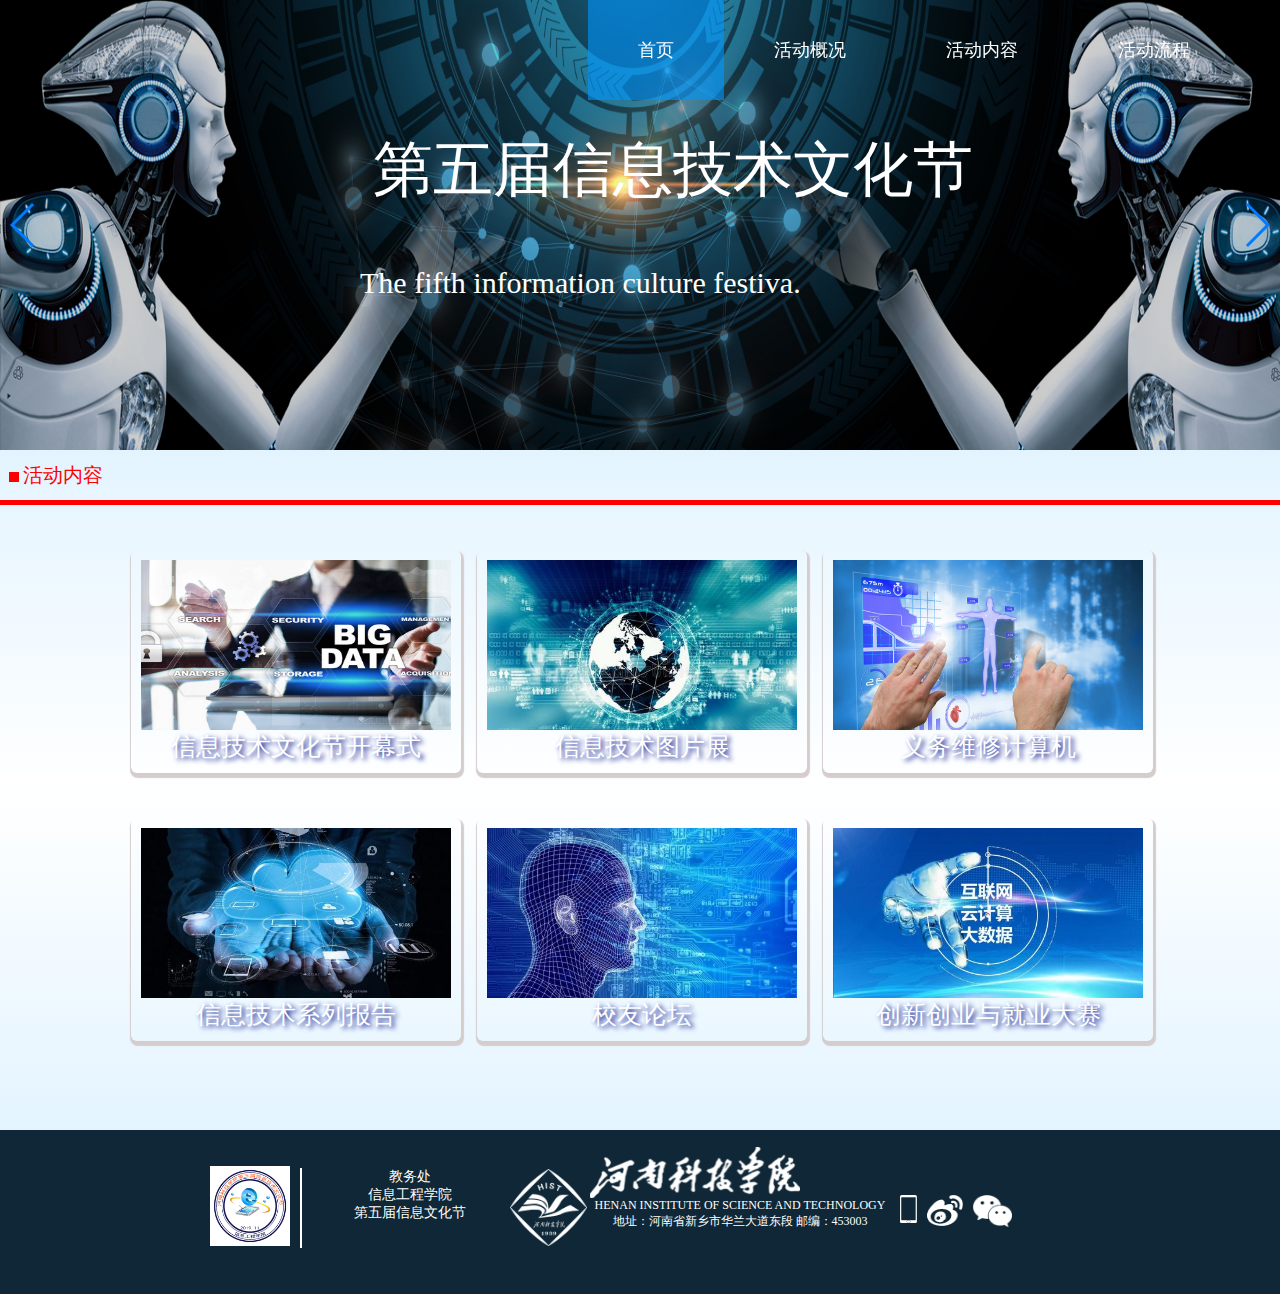
<file: wangyeceshi/index.html>
﻿<!DOCTYPE html>
<html lang="en">
<head>
	<meta charset="UTF-8">
	<meta name="viewport" content="width=1263px,height:auto user-scalable=no, initial-scale=1.0, maximum-scale=1.0, minimum-scale=1.0">
	<title>信息技术文化节</title>
	<link rel="stylesheet" href="css/reset.css">
	<link rel="stylesheet" href="swiper/swiper.css">
	<link rel="stylesheet" href="swiper/animate.min.css">
	<link rel="stylesheet" href="css/style.css">
	<link rel="stylesheet" type="text/css" href="css/common.css"/>
	<link rel="stylesheet" href="css/index.css" />
</head>
<body>
	<!-- 导航banner开始 -->
	<div class="index-banner">
		<div class="nav">
			<div class="w1200 clearfix">
				<!--<div class="logo fl">
	         		<a href="#"><h2>logo</h2></a>
				</div>-->
			<div class="list fr">
				<ul>
					<li><a href="index.html" class="shouyey">首页</a></li>
					<li><a href="activityProfile.html">活动概况</a></li>
					<li><a href="activityContent.html">活动内容</a></li>
					<li><a href="activityProcess.html">活动流程</a></li>
				</ul>
			</div>
		</div>
	</div>
	<div class="swiper-container shouye">
		<div class="swiper-wrapper">
			<div class="swiper-slide banner01">
				<div class="con" >
					<p class="ani img02" swiper-animate-effect="fadeInDownBig" swiper-animate-duration="1s">
  						第五届信息技术文化节
  					</p>
  					<p class="ani img03 " swiper-animate-effect=" fadeInDownBig" swiper-animate-duration="2s">
  						The fifth information culture festiva.
  					</p>
				</div>
			</div>
			<div class="swiper-slide banner02">

				<div class="con">
					<p class="ani img02" swiper-animate-effect="fadeInDownBig" swiper-animate-duration="0.5s">
  					<!--拥抱大数据-->
  					开启智能时代
  					</p>
  					<p class="ani img03 " swiper-animate-effect=" fadeInDownBig" swiper-animate-duration="1s">
  						<!--App Custom Development Service Providers in Various Industries-->
  					享受智慧生活
  					</p>
				</div>
			</div>
			<div class="swiper-slide banner03">
				<div class="con">
					<p class="ani img02" swiper-animate-effect="fadeInDownBig" swiper-animate-duration="0.5s">
  				拥抱大数据
  					</p>
  					<p class="ani img03 " swiper-animate-effect=" fadeInDownBig" swiper-animate-duration="1s">
  				共享新时代
  					</p>
				</div>
			</div>	
		</div>
			 <div class="swiper-button-prev"></div>
	         <div class="swiper-button-next"></div>
	</div>
	<!--</div>-->
<!-- 导航banner结束 -->

	<div class="all-item" style="width: 100%;height: auto;">
		<!--活动内容开始-->
		<div style="" class="index_activity_div">
			<div style="width: 1263px;height: 100%;margin: 0 auto;">
				<span style="width: 10px;height: 10px;background: red;display: inline-block;"></span>
				<span class="index_activity_content_div">活动内容</span>
			</div>
		</div>
		<!--活动内容结束-->
		<div class="all-content" style="width:1050px;height:625px;margin: 0 auto;">
			<div class="index_cont" >
				<div class="index_cont_img">
					<img class="index_cont_image" src="images/index_1.jpg" width="100%" style="height: 170px;"/>
				</div>
				<div class="index_cont_font">信息技术文化节开幕式</div>
			</div>		
			<div class="index_cont" >
				<div class="index_cont_img">				
					<img src="images/index_2.jpg" width="100%" height="100%" class="index_cont_image"/>
				</div>
				<div class="index_cont_font">信息技术图片展</div>
			</div>
			<div class="index_cont" >
				<div class="index_cont_img">					
					<img src="images/index_3.jpg" width="100%" height="100%" class="index_cont_image"/>
				</div>
				<div class="index_cont_font">义务维修计算机</div>
			</div>
			<div class="index_cont" >
				<div class="index_cont_img">					
					<img src="images/index_4.jpg" width="100%" height="100%" class="index_cont_image"/>
				</div>
				<div class="index_cont_font">信息技术系列报告</div>
			</div>
			<div class="index_cont" >
				<div class="index_cont_img">				
					<img src="images/index_5.jpg" width="100%" height="100%" class="index_cont_image"/>
				</div>
				<div class="index_cont_font">校友论坛</div>
			</div>
			<div class="index_cont" >
				<div class="index_cont_img">
					<img src="images/index_6.jpg" width="100%" height="100%" class="index_cont_image"/>					
				</div>

				<div class="index_cont_font">创新创业与就业大赛</div>
			</div>
		</div>				
	</div>
	<!-- 底部开始 -->
	<div class="footer">
	  	<div class="" style="width: 860px;height:100%;margin:0 auto;">
	  		<div style="width:957px;height: auto;padding-top: 2%;padding-bottom:2%;color: white;display: inline-block;    display: inline-block;vertical-align: middle;">
	  			<div class="footer-left footer-con">
	  				<div class="footer-img">
	  					<img src="images/new_logo.png" style="width: 100%;height: 100%;"/>
	  				</div>
	  				<div class="footer-text">
	  					教务处
	  					<br style="user-select: auto;">
	  					信息工程学院
	  					<br />
	  					第五届信息文化节
	  				</div>
	  			</div>
	  			<div class="footer-center footer-con">
	  				<div class="footer-logo">
	  					<img src="images/hist.png"/>
	  				</div>
	  				<div class="footer-logoText">
	  					<img src="images/hky-font.png"/>
	  					<p>HENAN INSTITUTE OF SCIENCE AND TECHNOLOGY</p>
	  					<p>地址：河南省新乡市华兰大道东段 邮编：453003</p>
	  				</div>
	  			</div>
	  			<div class="footer-right footer-con">
	  				<div>
	  					<span>
	  						<a href="###">
	  							<img src="images/shouji.png" style="height: 28px;width: 17px;" class="open-side footer-con">
	  						</a>
	  					</span>
	  					<span>
	  						<a href="###">
	  							<img src="images/weibo.png" style="height: 31px;width: 36px;" class="open-side footer-con">
	  						</a>
	  					</span>
	  					<span>
	  						<a href="###">
	  							<img src="images/weixin.png" style="height: 31.5px;width: 39px;" class="open-side footer-con">
	  						</a>
	  					</span>
	  				</div>
	  			</div>
		  	<div>		
		</div>
	</div>
	<!-- 底部结束 -->
	<script type="text/javascript" src="swiper/swiper.min.js"></script>
	<script type="text/javascript" src="swiper/swiper.animate1.0.2.min.js"></script>
	<script>
			
		var  banner = new Swiper('.shouye',{
	    nextButton: '.swiper-button-next',
	    prevButton: '.swiper-button-prev',
	    autoplay:3000,
		speed:1000,
		autoplayDisableOnInteraction:false,
		loop:true,
	
	   // 字体动效激活
	    onInit: function(swiper){ //Swiper2.x的初始化是onFirstInit
		    swiperAnimateCache(swiper); //隐藏动画元素 
		    swiperAnimate(swiper); //初始化完成开始动画
		  }, 
		onSlideChangeEnd: function(swiper){ 
		    swiperAnimate(swiper); //每个slide切换结束时也运行当前slide动画
		  } 
	
			})

	</script>
</body>
</html>
</file>
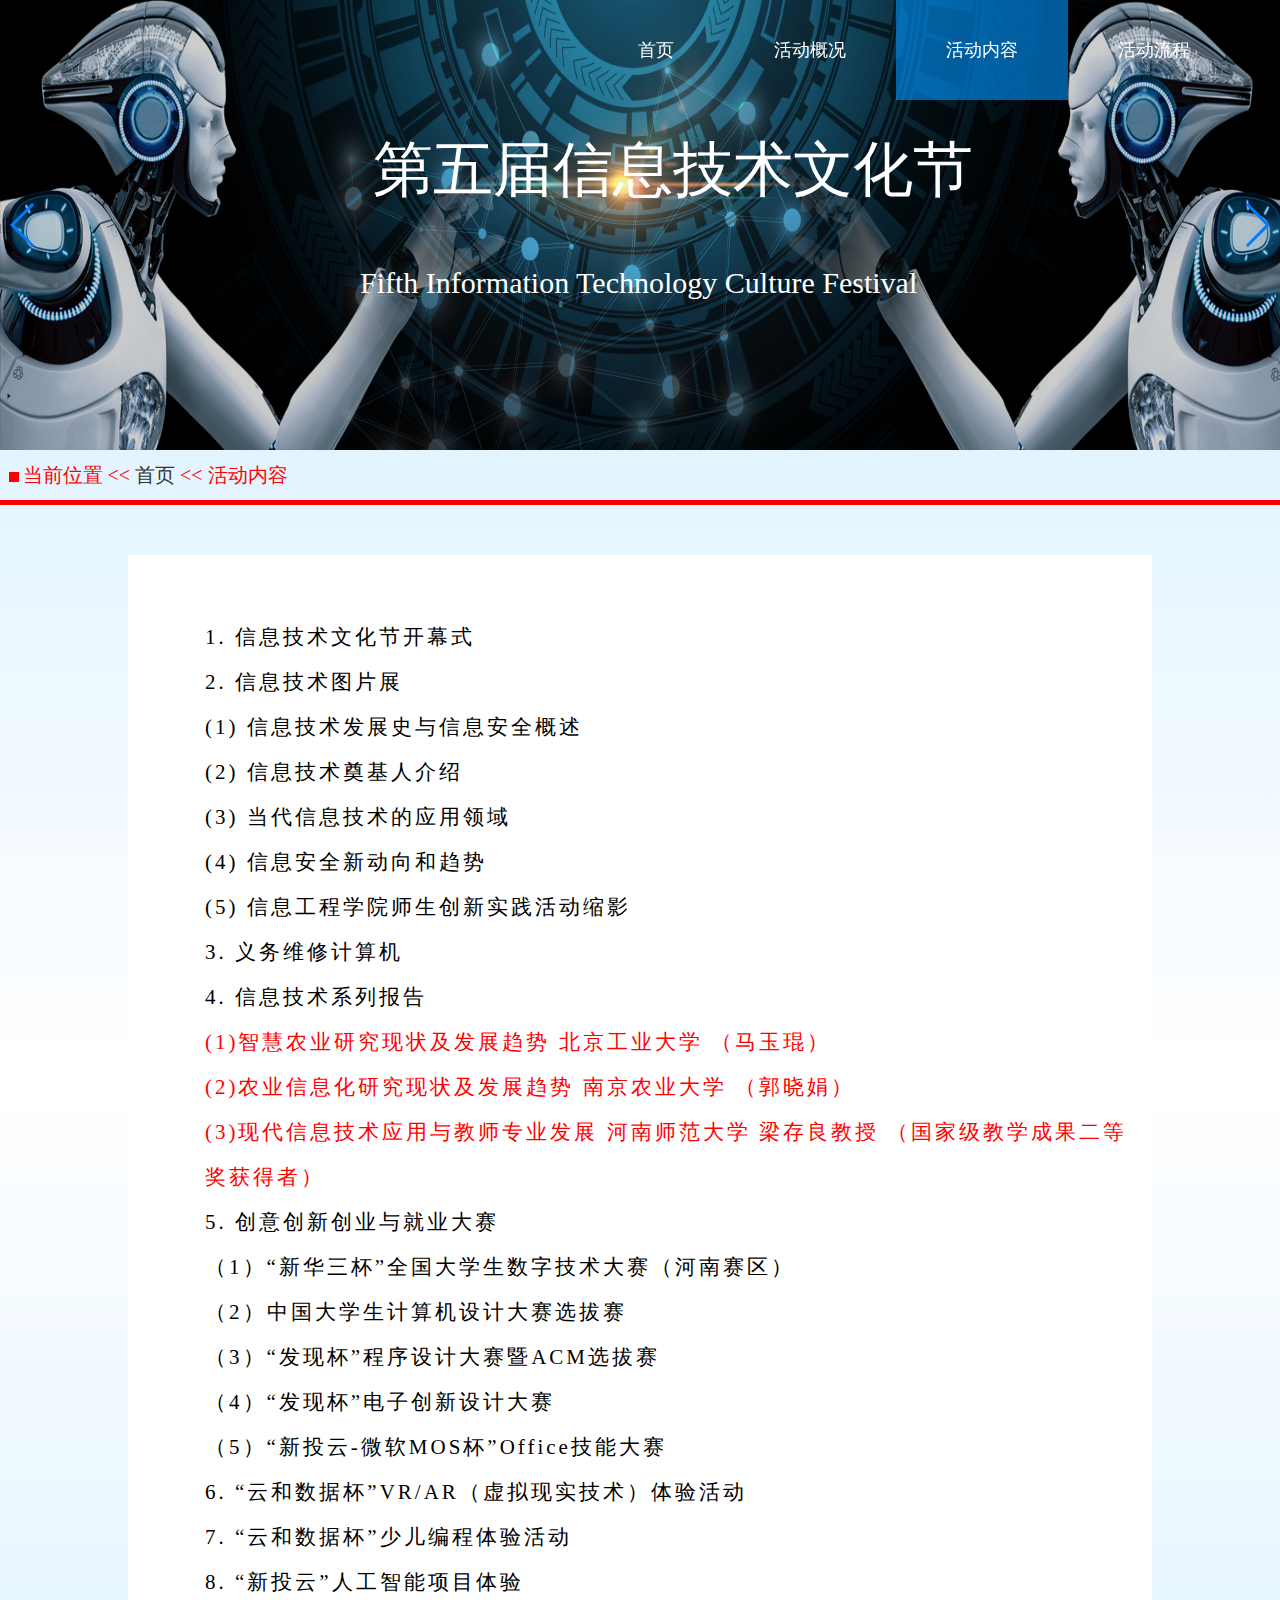
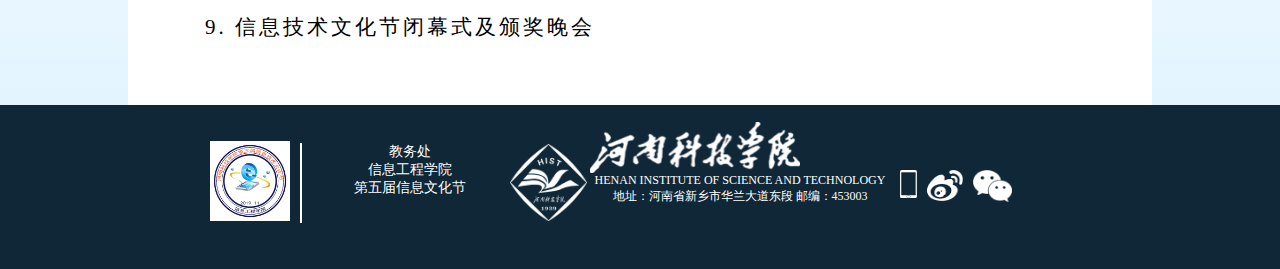
<file: wangyeceshi/activityContent.html>
<!DOCTYPE html>
<html lang="en">
<head>
	<meta charset="UTF-8">
	<meta name="viewport" content="width=1263px,height:auto user-scalable=no, initial-scale=1.0, maximum-scale=1.0, minimum-scale=1.0">
	<title>活动内容</title>
	<link rel="stylesheet" href="css/reset.css">
	<link rel="stylesheet" href="swiper/swiper.css">
	<link rel="stylesheet" href="swiper/animate.min.css">
	<link rel="stylesheet" href="css/style.css">
	<link rel="stylesheet" type="text/css" href="css/common.css"/>
	<link rel="stylesheet" href="css/index.css" />
	<link rel="stylesheet" type="text/css" href="css/activityContent.css"/>
</head>
<body>
	<!-- 导航banner开始 -->
	<div class="index-banner">
		<div class="nav">
			<div class="w1200 clearfix">
				<!--<div class="logo fl">
         			<a href="#"><h2>logo</h2></a>
				</div>-->
				<div class="list fr">
					<ul>
						<li><a href="index.html" >首页</a></li>
						<li><a href="activityProfile.html">活动概况</a></li>
						<li><a href="activityContent.html" class="shouyey">活动内容</a></li>
						<li><a href="activityProcess.html">活动流程</a></li>
					</ul>
				</div>
			</div>
		</div>
	    <div class="swiper-container shouye">
			<div class="swiper-wrapper">
				<div class="swiper-slide banner01">
					<div class="con" >
						<p class="ani img02" swiper-animate-effect="fadeInDownBig" swiper-animate-duration="1s">
	  				第五届信息技术文化节
	  					</p>
	  					<p class="ani img03 " swiper-animate-effect=" fadeInDownBig" swiper-animate-duration="2s">
	  				Fifth Information Technology Culture Festival
	  					</p>
					</div>
				</div>
				<div class="swiper-slide banner02">
	
					<div class="con">
						<p class="ani img02" swiper-animate-effect="fadeInDownBig" swiper-animate-duration="0.5s">
	  						开启智能时代
	  					</p>
	  					<p class="ani img03 " swiper-animate-effect=" fadeInDownBig" swiper-animate-duration="1s">
	  						享受智慧生活
	  					</p>
					</div>
				</div>

				<div class="swiper-slide banner03">
	
					<div class="con">
						<p class="ani img02" swiper-animate-effect="fadeInDownBig" swiper-animate-duration="0.5s">
	  				拥抱大数据
	  					</p>
	  					<p class="ani img03 " swiper-animate-effect=" fadeInDownBig" swiper-animate-duration="1s">
	  				共享新时代
	  					</p>
					</div>
				</div>	
			</div>
			 <div class="swiper-button-prev"></div>
	         <div class="swiper-button-next"></div>
		</div>
	</div>
	<!-- 导航banner结束 -->
	<!--活动内容开始-->
	<div class="all-item" style="width: 100%;height: auto;">

		<div style="" class="index_activity_div">
			<div style="width: 1263px;height: 100%;margin: 0 auto;">
				<span style="width: 10px;height: 10px;background: red;display: inline-block;"></span>
				<span class="index_activity_content_div">
				当前位置 << <a href="index.html">首页</a> << 活动内容
				</span>
			</div>
		</div>
		<!--<div class="all-content" style="width:1050px;height:555px;margin: 0 auto;margin-top: 10px; background: #e4e4e4;">
		</div>	-->
		
		
		<div class="middle2">
			<div class="middle2body">
				<p>
					1. 信息技术文化节开幕式<br>
					2. 信息技术图片展<br>
					(1) 信息技术发展史与信息安全概述<br>
					(2) 信息技术奠基人介绍<br>
					(3) 当代信息技术的应用领域<br>
					(4) 信息安全新动向和趋势<br>
					(5) 信息工程学院师生创新实践活动缩影<br>
					3. 义务维修计算机<br>
					4. 信息技术系列报告<br>
					<span style = "color:red">
						(1)智慧农业研究现状及发展趋势  	北京工业大学  （马玉琨）<br>
						(2)农业信息化研究现状及发展趋势  南京农业大学  （郭晓娟）<br>
						(3)现代信息技术应用与教师专业发展  河南师范大学  梁存良教授  （国家级教学成果二等奖获得者）<br>
					</span>
					5. 创意创新创业与就业大赛<br>
					（1）“新华三杯”全国大学生数字技术大赛（河南赛区）<br>
					（2）中国大学生计算机设计大赛选拔赛<br>
					（3）“发现杯”程序设计大赛暨ACM选拔赛<br>
					（4）“发现杯”电子创新设计大赛<br>
					（5）“新投云-微软MOS杯”Office技能大赛<br>
					6. “云和数据杯”VR/AR（虚拟现实技术）体验活动<br>
					7. “云和数据杯”少儿编程体验活动<br>
					8. “新投云”人工智能项目体验<br>
					9. 信息技术文化节闭幕式及颁奖晚会
				</p>
			</div>
			
		</div>		
		
		
	</div>
	<!--活动内容结束-->
	</div>
	
	<!-- 底部开始 -->
	<div class="footer">
	  	<div class="" style="width: 860px;height:100%;margin:0 auto;">
	  		<div style="width:957px;height: auto;padding-top: 2%;padding-bottom:2%;color: white;display: inline-block;    display: inline-block;vertical-align: middle;">
	  			<div class="footer-left footer-con">
	  				<div class="footer-img">
	  					<img src="images/new_logo.png"/>
	  				</div>
	  				<div class="footer-text">
	  					教务处
	  					<br style="user-select: auto;">
	  					信息工程学院
	  					<br />
	  					第五届信息文化节
	  				</div>
	  			</div>
	  			<div class="footer-center footer-con">
	  				<div class="footer-logo">
	  					<img src="images/hist.png"/>
	  				</div>
	  				<div class="footer-logoText">
	  					<img src="images/hky-font.png"/>
	  					<p>HENAN INSTITUTE OF SCIENCE AND TECHNOLOGY</p>
	  					<p>地址：河南省新乡市华兰大道东段 邮编：453003</p>
	  				</div>
	  			</div>
	  			<div class="footer-right footer-con">
	  				<div>
	  					<span>
	  						<a href="###">
	  							<img src="images/shouji.png" style="height: 28px;width: 17px;" class="open-side footer-con">
	  						</a>
	  					</span>
	  					<span>
	  						<a href="###">
	  							<img src="images/weibo.png" style="height: 31px;width: 36px;" class="open-side footer-con">
	  						</a>
	  					</span>
	  					<span>
	  						<a href="###">
	  							<img src="images/weixin.png" style="height: 31.5px;width: 39px;" class="open-side footer-con">
	  						</a>
	  					</span>
	  				</div>
	  			</div>
		  	<div>		
		</div>
	</div>
	<!-- 底部结束 -->










	<script type="text/javascript" src="swiper/swiper.min.js"></script>
	<script type="text/javascript" src="swiper/swiper.animate1.0.2.min.js"></script>



	<script>
		
		var  banner = new Swiper('.shouye',{

    nextButton: '.swiper-button-next',
    prevButton: '.swiper-button-prev',
    autoplay:3000,
	speed:1000,
	autoplayDisableOnInteraction:false,
	loop:true,

   // 字体动效激活
    onInit: function(swiper){ //Swiper2.x的初始化是onFirstInit
	    swiperAnimateCache(swiper); //隐藏动画元素 
	    swiperAnimate(swiper); //初始化完成开始动画
	  }, 
	onSlideChangeEnd: function(swiper){ 
	    swiperAnimate(swiper); //每个slide切换结束时也运行当前slide动画
	  } 

		})

	</script>
</body>
</html>
</file>
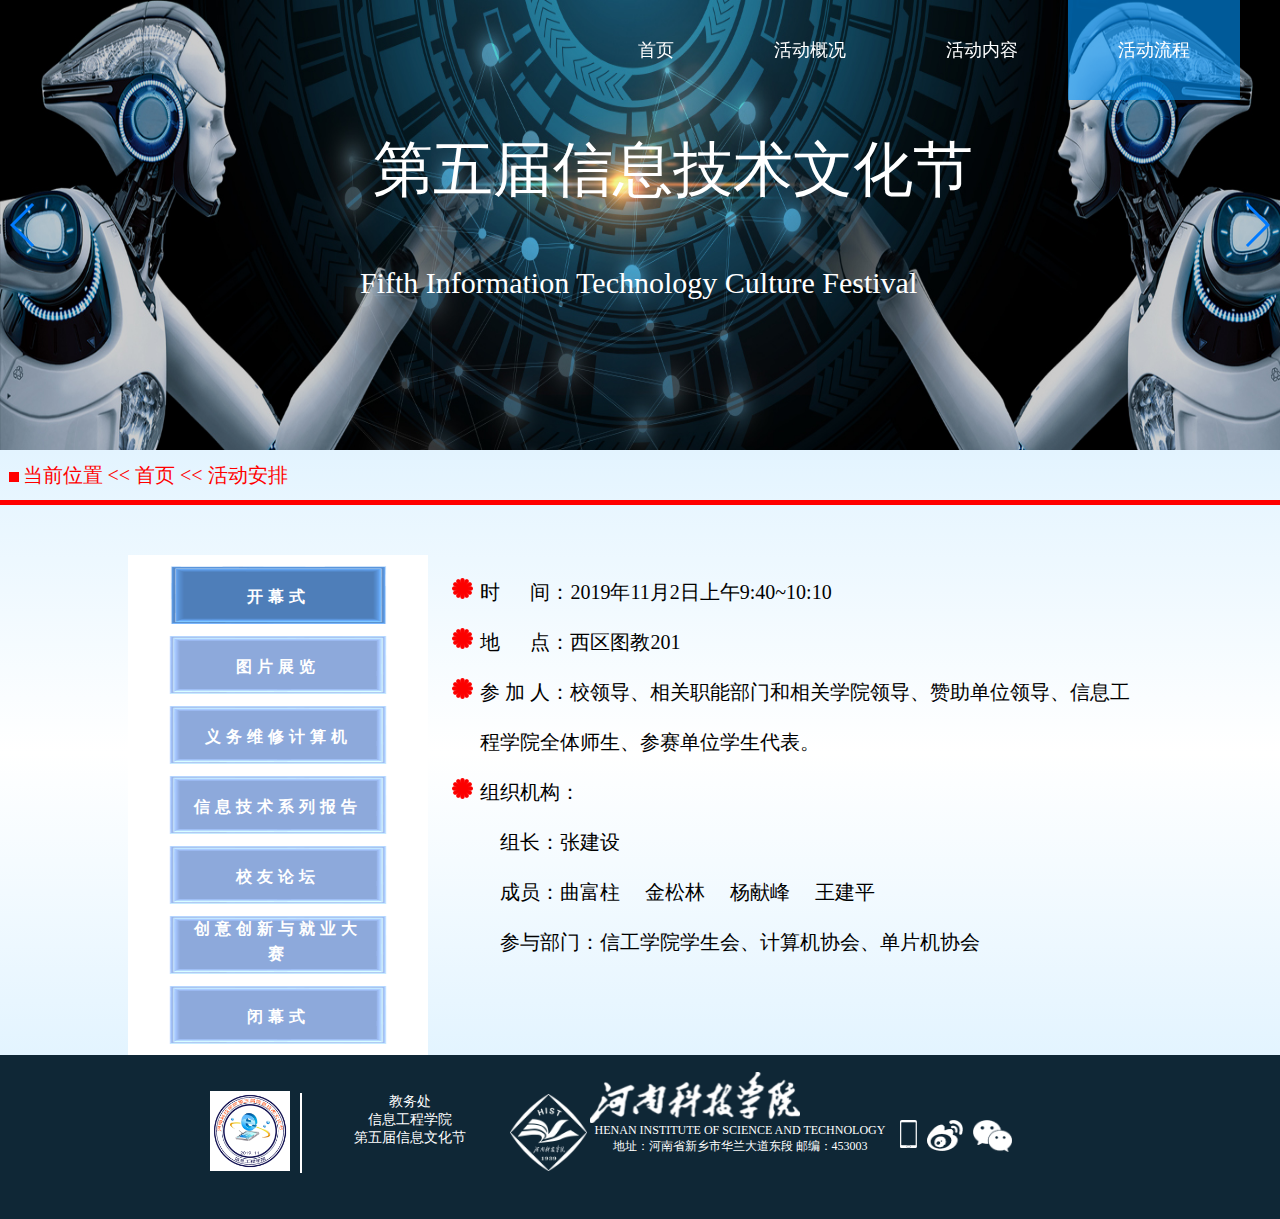
<file: wangyeceshi/activityProcess.html>
<!DOCTYPE html>
<html lang="en">
<head>
	<meta charset="UTF-8">
	<meta name="viewport" content="width=1263px,height:auto user-scalable=no, initial-scale=1.0, maximum-scale=1.0, minimum-scale=1.0">
	<title>活动流程</title>
	<link rel="stylesheet" href="css/reset.css">
	<link rel="stylesheet" href="swiper/swiper.css">
	<link rel="stylesheet" href="swiper/animate.min.css">
	<link rel="stylesheet" href="css/style.css">
	<link rel="stylesheet" type="text/css" href="css/common.css"/>
	<link rel="stylesheet" href="css/index.css" />
	<link rel="stylesheet" type="text/css" href="css/activityContent.css"/>
	<link rel="stylesheet" type="text/css" href="css/activityProcess.css"/>
	<link rel="stylesheet" type="text/css" href="css/active.css"/>
	<script src="js/jquery.min.js" type="text/javascript" charset="utf-8"></script>
	<script type="text/javascript">

	    $(document).ready(function() {
	        jQuery.jqtab = function(tabtit,tabcon) {
	        	console.log("这是："+tabtit+"and"+tabcon);
	            $(tabcon).hide();
	            $(tabtit+" li:first").addClass("thistab").show();
	            $(tabcon+":first").show();
	        
	            $(tabtit+" li").click(function() {
//	            	alert(tabcon);
	                $(tabtit+" li").removeClass("thistab");
	                $(this).addClass("thistab");
	                $(tabcon).hide();
	                var activeTab = $(this).find("a").attr("tab");
	                $("#"+activeTab).fadeIn();
	                return false;
	            });
	            
	        };
	        /*调用方法如下：*/
	        $.jqtab("#tabs",".tab_con");
	  		  let value = location.search.split("=")[1];
				if(value >=1 && value <=6){
					$("#tab2"+value).click();
				}
	        
	    });
	</script>

</head>
<body>
	<!-- 导航banner开始 -->
	<div class="index-banner">
		<div class="nav">
			<div class="w1200 clearfix">
				<!--<div class="logo fl">
         			<a href="#"><h2>logo</h2></a>
				</div>-->
				<div class="list fr">
					<ul>
						<li><a href="index.html" >首页</a></li>
						<li><a href="activityProfile.html">活动概况</a></li>
						<li><a href="activityContent.html">活动内容</a></li>
						<li><a href="activityProcess.html" class="shouyey">活动流程</a></li>
					</ul>
				</div>
			</div>
		</div>
	    <div class="swiper-container shouye">
			<div class="swiper-wrapper">
				<div class="swiper-slide banner01">
					<div class="con" >
						<p class="ani img02" swiper-animate-effect="fadeInDownBig" swiper-animate-duration="1s">
	  				第五届信息技术文化节
	  					</p>
	  					<p class="ani img03 " swiper-animate-effect=" fadeInDownBig" swiper-animate-duration="2s">
	  				Fifth Information Technology Culture Festival
	  					</p>
					</div>
				</div>
				<div class="swiper-slide banner02">
	
					<div class="con">
						<p class="ani img02" swiper-animate-effect="fadeInDownBig" swiper-animate-duration="0.5s">
	  					<!--拥抱大数据-->
	  					开启智能时代
	  					</p>
	  					<p class="ani img03 " swiper-animate-effect=" fadeInDownBig" swiper-animate-duration="1s">
	  						<!--App Custom Development Service Providers in Various Industries-->
	  					享受智慧生活
	  					</p>
					</div>
				</div>

				<div class="swiper-slide banner03">
	
					<div class="con">
						<p class="ani img02" swiper-animate-effect="fadeInDownBig" swiper-animate-duration="0.5s">
	  						拥抱大数据
	  					</p>
	  					<p class="ani img03 " swiper-animate-effect=" fadeInDownBig" swiper-animate-duration="1s">
	  						共享新时代
	  					</p>
					</div>
				</div>	
			</div>
			 <div class="swiper-button-prev"></div>
	         <div class="swiper-button-next"></div>
		</div>
	</div>
	<!-- 导航banner结束 -->
	<!--活动内容开始-->
	<div class="all-item" style="width: 100%;height: auto;">

		<div style="" class="index_activity_div">
			<div style="width: 1263px;height: 100%;margin: 0 auto;">
				<span style="width: 10px;height: 10px;background: red;display: inline-block;"></span>
				<span class="index_activity_content_div">
				当前位置 << 首页 << 活动安排
				</span>
			</div>
		</div>
		<!--<div class="all-content" style="width:1050px;height:555px;margin: 0 auto;margin-top: 10px; background: #e4e4e4;"></div>-->
	    <div id="tabbox" style="">
	        <ul class="tabs" id="tabs" style="">
		        <li id="tab21"><a tab="tab1">开幕式</a></li>
		        <li id="tab22"><a tab="tab2">图片展览</a></li>
		        <li id="tab23"><a tab="tab3">义务维修计算机</a></li>
		        <li id="tab24"><a tab="tab4">信息技术系列报告</a></li>
		        <li id="tab25"><a tab="tab5">校友论坛</a></li>
		        <li id="tab26"><a tab="tab6" style="word-break: break-all;line-height: 25px;">创意创新与就业大赛</a></li>
				<li id="tab27"><a tab="tab7">闭幕式</a></li>
	        </ul>
	        
	        <ul class="tab_conbox" style="">
	        	
	        	<!--开幕式-->
	            <li id="tab1" class="tab_con">
					<div class="arrange_right-content" style="">
						<ul class="arrange_list1">
							<li>时&nbsp&nbsp&nbsp&nbsp&nbsp&nbsp间：2019年11月2日上午9:40~10:10</li>
							<li>地&nbsp&nbsp&nbsp&nbsp&nbsp&nbsp点：西区图教201</li>
							<li>参 加 人：校领导、相关职能部门和相关学院领导、赞助单位领导、信息工程学院全体师生、参赛单位学生代表。</li>
							<li>组织机构：
								<ol style="list-style: none;">
									<li>组长：张建设</li>
									<li>成员：曲富柱&nbsp&nbsp&nbsp&nbsp&nbsp金松林&nbsp&nbsp&nbsp&nbsp&nbsp杨献峰&nbsp&nbsp&nbsp&nbsp&nbsp王建平 </li>
									<li>参与部门：信工学院学生会、计算机协会、单片机协会</li>
								</ol>
							</li>
						</ul>
					</div>
	               
	            </li>
	                
	             <!--图片展览-->
	            <li id="tab2" class="tab_con">
					<div class="arrange_right-content">
						<ul class="arrange_list1">
							<li>时&nbsp&nbsp&nbsp&nbsp&nbsp&nbsp间：2019年11月2日</li>
							<li>地&nbsp&nbsp&nbsp&nbsp&nbsp&nbsp点：西区0#楼前广场</li>
							<li>参 加 人：全校师生<br></li>
							<li>组织机构：
								<ol style="list-style: none;">
									<li>组长：朱家义</li>
									<li>成员：李兆锋&nbsp&nbsp&nbsp&nbsp&nbsp梁云娟&nbsp&nbsp&nbsp&nbsp&nbsp李琳芳&nbsp&nbsp&nbsp&nbsp&nbsp李  纲&nbsp&nbsp&nbsp&nbsp&nbsp张丽莉&nbsp&nbsp&nbsp&nbsp&nbsp袁佳琪 </li>
									<li>参与部门：信工学院学生会</li>
								</ol>
							</li>
						</ul>
					</div>
	            </li>
	            <!--义务维修-->
	            <li id="tab3" class="tab_con">
					<div class="arrange_right-content">
						<ul class="arrange_list1">
							<li>时&nbsp&nbsp&nbsp&nbsp&nbsp&nbsp间：2019年11月2、3、9、10日</li>
							<li>地&nbsp&nbsp&nbsp&nbsp&nbsp&nbsp点：西区0#楼前广场</li>
							<li>参 加 人：计算机协会<br></li>
							<li>组织机构：
								<ol style="list-style: none;">
									<li>组长：余  周</li>
									<li>成员：黄勇&nbsp&nbsp&nbsp&nbsp&nbsp炎士涛&nbsp&nbsp&nbsp&nbsp&nbsp张利伟&nbsp&nbsp&nbsp&nbsp&nbsp李晓辉&nbsp&nbsp&nbsp&nbsp&nbsp王明艳 </li>
								</ol>
							</li>
						</ul>
					</div>
	            </li>
	            <!--信息技术-->
	            <li id="tab4" class="tab_con">
					<div class="arrange_right-content">
						<ul class="arrange_list1">
							<li>组织机构：
								<ol style="list-style: none;">
									<li>组长：李国厚</li>
									<li>成员：曲培新 &nbsp&nbsp&nbsp&nbsp&nbsp金松林&nbsp&nbsp&nbsp&nbsp&nbsp袁佳琪 </li>
									<li>参与部门：信工学院学生会、计算机协会、单片机协会</li>
								</ol>
							</li>
						</ul>
						<ol type="1" style="line-height: 40px">
							<li style="color: white"><i>大数据技术实践</i></li>
							<ol style="list-style: none;">
								<li>时&nbsp&nbsp&nbsp&nbsp&nbsp&nbsp间：2019年11月3日上午10:00</li>
								<li>地&nbsp&nbsp&nbsp&nbsp&nbsp&nbsp点：图教201</li>
								<li>主 讲 人：杭州大搜车&nbsp&nbsp&nbsp&nbsp申玉宝</li>
							</ol>
							<li style="color: white"><i>智慧城市建设现状及发展趋势</i></li>
							<ol style="list-style: none;">
								<li>时&nbsp&nbsp&nbsp&nbsp&nbsp&nbsp间：2019年11月3日上午11:00</li>
								<li>地&nbsp&nbsp&nbsp&nbsp&nbsp&nbsp点：图教201</li>
								<li>主 讲 人：北京尚学堂科技有限公司</li>
							</ol>
							<li style="color: white"><i>移动通信中的扩频技术研究</i></li>
							<ol style="list-style: none;">
								<li>时&nbsp&nbsp&nbsp&nbsp&nbsp&nbsp间：2019年11月6日下午3:00</li>
								<li>地&nbsp&nbsp&nbsp&nbsp&nbsp&nbsp点：图教201</li>
								<li>主 讲 人：武汉大学&nbsp&nbsp&nbsp&nbsp茹国宝教授</li>
							</ol>
							<li style="color: white"><i>科研团队建设与创新型人才培养机制分析</i></li>
							<ol style="list-style: none;">
								<li>时&nbsp&nbsp&nbsp&nbsp&nbsp&nbsp间：2019年11月9日下午3:00</li>
								<li>地&nbsp&nbsp&nbsp&nbsp&nbsp&nbsp点：图教201</li>
								<li>主 讲 人：河南理工大学&nbsp&nbsp&nbsp&nbsp张国成教授</li>
							</ol>
						</ol>
					</div>
	            </li>
	            <!--tab5开始-->
	            <li id="tab5" class="tab_con">
					<div class="arrange_right-content">
						<ul class="arrange_list1">
							<li>组织机构：
								<ol style="list-style: none;">
									<li>组长：李国厚</li>
									<li>成员：余  周 &nbsp&nbsp&nbsp&nbsp&nbsp曲培新 </li>
									<li>参与部门：信工学院学生会、计算机协会、单片机协会</li>
								</ol>
							</li>
						</ul>
						<ol type="1" style="line-height: 40px">
							<li style="color: white"><i>云计算与大数据研究现状及发展趋势</i></li>
							<ol style="list-style: none;">
								<li>时&nbsp&nbsp&nbsp&nbsp&nbsp&nbsp间：2019年11月13日下午3:00</li>
								<li>地&nbsp&nbsp&nbsp&nbsp&nbsp&nbsp点：图教201</li>
								<li>主 讲 人：中国科学院云计算中心&nbsp&nbsp&nbsp&nbsp孙傲冰&nbsp&nbsp&nbsp&nbsp副研究员</li>
							</ol>
							<li style="color: white"><i>物联网和人工智能发展的思考</i></li>
							<ol style="list-style: none;">
								<li>时&nbsp&nbsp&nbsp&nbsp&nbsp&nbsp间：2019年11月16日下午3:00</li>
								<li>地&nbsp&nbsp&nbsp&nbsp&nbsp&nbsp点：图教201</li>
								<li>主 讲 人：中兴通讯股份有限公司</li>
							</ol>
							<li style="color: white"><i>IT职业成长之路</i></li>
							<ol style="list-style: none;">
								<li>时&nbsp&nbsp&nbsp&nbsp&nbsp&nbsp间：2019年11月20日下午3:00</li>
								<li>地&nbsp&nbsp&nbsp&nbsp&nbsp&nbsp点：图教201</li>
								<li>主 讲 人：北京百度搜索&nbsp&nbsp&nbsp&nbsp范长法</li>
							</ol>
						</ol>
					</div>
	            </li>	            
	            <!--tab5结束-->
	            <!--tab6开始-->
	            <li id="tab6" class="tab_con">
					<div class="arrange_right-content">
						<ul class="arrange_list1">
							<li>组织机构：
								<ol style="list-style: none;">
									<li>负 责 人：张建设  高国红</li>
									<li>成&nbsp&nbsp&nbsp&nbsp&nbsp&nbsp员：白林峰&nbsp&nbsp&nbsp&nbsp&nbsp李学勇&nbsp&nbsp&nbsp&nbsp&nbsp黄  勇&nbsp&nbsp&nbsp&nbsp&nbsp梁云娟&nbsp&nbsp&nbsp&nbsp&nbsp李兆锋</li>
									<li>参与部门：信工学院学生会、计算机协会、单片机协会</li>
								</ol>
							</li>
							<li>报名时间：2019年11月2日~11月10日
							</li>
							<li>报名地点：西区0#613（信工学院学生会）
							</li>
						</ul>
						<ol type="1" style="line-height: 40px">
							<li style="color: white;"><i>网络与信息安全知识大赛&nbsp&nbsp&nbsp(<a  href="files/附件1：信息技术文化节——网络与信息安全知识大赛.docx" download="附件1：信息技术文化节——网络与信息安全知识大赛.docx" style="cursor: pointer;color: red;text-decoration: underline;">见附件1</a> )</i></li>
							<ol style="list-style: none;">
								<li>参赛对象：全校学生</li>
								<li>比赛形式：提交作品</li>
								<li>时&nbsp&nbsp&nbsp&nbsp&nbsp&nbsp间：2019年11月2日至11月17日</li>
							</ol>
							<li style="color: white"><i>计算机设计大赛&nbsp&nbsp&nbsp(<a href="files/附件2：信息技术文化节——计算机设计大赛.docx" download="附件2：信息技术文化节——计算机设计大赛.docx"  style="cursor: pointer;color: red;text-decoration: underline;">见附件2</a> )</i></li>
							<ol style="list-style: none;">
								<li>参赛对象：全校学生</li>
								<li>比赛形式：提交作品</li>
								<li>时&nbsp&nbsp&nbsp&nbsp&nbsp&nbsp间：2019年11月2日至11月17日</li>
							</ol>
							<li style="color: white"><i>程序设计大赛&nbsp&nbsp&nbsp(<a href="files/附件3：信息技术文化节——程序设计大赛.docx" download="附件3：信息技术文化节——程序设计大赛.docx" style="cursor: pointer;color: red;text-decoration: underline;">见附件3</a> )</i></li>
							<ol style="list-style: none;">
								<li>参赛对象：全日制在校本科生</li>
								<li>比赛形式：机试</li>
								<li>时&nbsp&nbsp&nbsp&nbsp&nbsp&nbsp间：2019年11月30日上午8:00至12:00</li>
								<li>地&nbsp&nbsp&nbsp&nbsp&nbsp&nbsp点：西区0#六楼</li>
							</ol>
							<li style="color: white"><i>机器人及电子设计创新大赛&nbsp&nbsp&nbsp(<a href="files/附件4：信息技术文化节——机器人及电子设计创新大赛.docx"download="附件4：信息技术文化节——机器人及电子设计创新大赛.docx"  style="cursor: pointer;color: red;text-decoration: underline;">见附件4</a> )</i></li>
							<ol style="list-style: none;">
								<li>参赛对象：全日制在校本科生</li>
								<li>比赛形式：提交作品、现场测试</li>
								<li>时&nbsp&nbsp&nbsp&nbsp&nbsp&nbsp间：2019年12月1日上午8:30至12:30</li>
							</ol>
						</ol>
					</div>
	            </li>	            
	            <!--tab6结束-->
	            <!--tab7开始-->
	            <li id="tab7" class="tab_con">
					<div class="arrange_right-content">
						<ul class="arrange_list1">
							<li>时&nbsp&nbsp&nbsp&nbsp&nbsp&nbsp间：2019年12月7日</li>
							<li>地&nbsp&nbsp&nbsp&nbsp&nbsp&nbsp点：图教201</li>
							<li>参 加 人：校领导、相关职能部门和相关学院领导<br></li>
							<li>组织机构：
								<ol style="list-style: none;">
									<li>组长：郎瑞红&nbsp&nbsp&nbsp&nbsp&nbsp李国厚</li>
									<li>副组长：张建设&nbsp&nbsp&nbsp&nbsp&nbsp余  周&nbsp&nbsp&nbsp&nbsp&nbsp高国红 </li>
									<li>成 员： 金松林&nbsp&nbsp&nbsp&nbsp&nbsp杨献峰&nbsp&nbsp&nbsp&nbsp&nbsp王建平&nbsp&nbsp&nbsp&nbsp&nbsp张丽莉&nbsp&nbsp&nbsp&nbsp&nbsp曲富柱<br>  
										&nbsp&nbsp&nbsp&nbsp&nbsp&nbsp&nbsp&nbsp&nbsp&nbsp&nbsp&nbsp李兆锋&nbsp&nbsp&nbsp&nbsp&nbsp曲培新&nbsp&nbsp&nbsp&nbsp&nbsp王明艳&nbsp&nbsp&nbsp&nbsp&nbsp雷进辉&nbsp&nbsp&nbsp&nbsp&nbsp黄  勇
				 					</li>
									<li>参与部门：信工学院学生会、计算机协会、单片机协会</li>
								</ol>
							</li>
						</ul>
					</div>
	            </li>	            
	            <!--tab7结束-->
	        </ul>      
	    </div>
	</div>

	
	<!-- 底部开始 -->
	<div class="footer">
	  	<div class="" style="width: 860px;height:100%;margin:0 auto;">
	  		<div style="width:957px;height: auto;padding-top: 2%;padding-bottom:2%;color: white;display: inline-block;    display: inline-block;vertical-align: middle;">
	  			<div class="footer-left footer-con">
	  				<div class="footer-img">
	  					<img src="images/new_logo.png"/>
	  				</div>
	  				<div class="footer-text">
	  					教务处
	  					<br style="user-select: auto;">
	  					信息工程学院
	  					<br />
	  					第五届信息文化节
	  				</div>
	  			</div>
	  			<div class="footer-center footer-con">
	  				<div class="footer-logo">
	  					<img src="images/hist.png"/>
	  				</div>
	  				<div class="footer-logoText">
	  					<img src="images/hky-font.png"/>
	  					<p>HENAN INSTITUTE OF SCIENCE AND TECHNOLOGY</p>
	  					<p>地址：河南省新乡市华兰大道东段 邮编：453003</p>
	  				</div>
	  			</div>
	  			<div class="footer-right footer-con">
	  				<div>
	  					<span>
	  						<a href="###">
	  							<img src="images/shouji.png" style="height: 28px;width: 17px;" class="open-side footer-con">
	  						</a>
	  					</span>
	  					<span>
	  						<a href="###">
	  							<img src="images/weibo.png" style="height: 31px;width: 36px;" class="open-side footer-con">
	  						</a>
	  					</span>
	  					<span>
	  						<a href="###">
	  							<img src="images/weixin.png" style="height: 31.5px;width: 39px;" class="open-side footer-con">
	  						</a>
	  					</span>
	  				</div>
	  			</div>
		  	<div>		
		</div>
	</div>
	<!-- 底部结束 -->

	<script type="text/javascript" src="swiper/swiper.min.js"></script>
	<script type="text/javascript" src="swiper/swiper.animate1.0.2.min.js"></script>
	<script>
		$("#tabnav > li").each(function(i){
			if(i == this){
				$(this).click(function(){
					alert(1);
				})
			}
		})
		 
// 		 function change(){
 		 	$("#con-a").click(function(){
 		 		$(this).addClass("ative");
   				 $("#a").show();
   				 $("#b").hide();
   				 $("#c").hide();
   				  $("#d").hide();
 			 });
 			$("#con-b").click(this,function(){
 				//当前的增加。其他的类都修改为原来的
 				$(this).addClass("tab-li ative");
   				 $("#b").show();
   				 $("#a").hide();
   				 $("#c").hide();
   				  $("#d").hide();
 			 });
// 		 }
		
//		
//		function changeStyle(){
//		 this.onclick=function(){
//		 var list=this.parentNode.childNodes;
//		 for(var i=0;i<list.length;i++){
//		  if(1 ==list[i].nodeType && 'active'==list[i].className){
//		    list[i].className="";
//		  }else {
//		  	list[i].className="tab-li";
//		  }
//		 }
//		 this.className='tab-li active';
//		 }
//		}
//		 var tabs=document.getElementById('tabnav').childNodes;
//		 for(var i=0;i<tabs.length;i++){
//		 if(1==tabs[i].nodeType){
//		  changeStyle.call(tabs[i]);
//		 }
//		}
		
		
		var  banner = new Swiper('.shouye',{

    nextButton: '.swiper-button-next',
    prevButton: '.swiper-button-prev',
    autoplay:3000,
	speed:1000,
	autoplayDisableOnInteraction:false,
	loop:true,

   // 字体动效激活
    onInit: function(swiper){ //Swiper2.x的初始化是onFirstInit
	    swiperAnimateCache(swiper); //隐藏动画元素 
	    swiperAnimate(swiper); //初始化完成开始动画
	  }, 
	onSlideChangeEnd: function(swiper){ 
	    swiperAnimate(swiper); //每个slide切换结束时也运行当前slide动画
	  } 

		})
	</script>

</body>
</html>
</file>
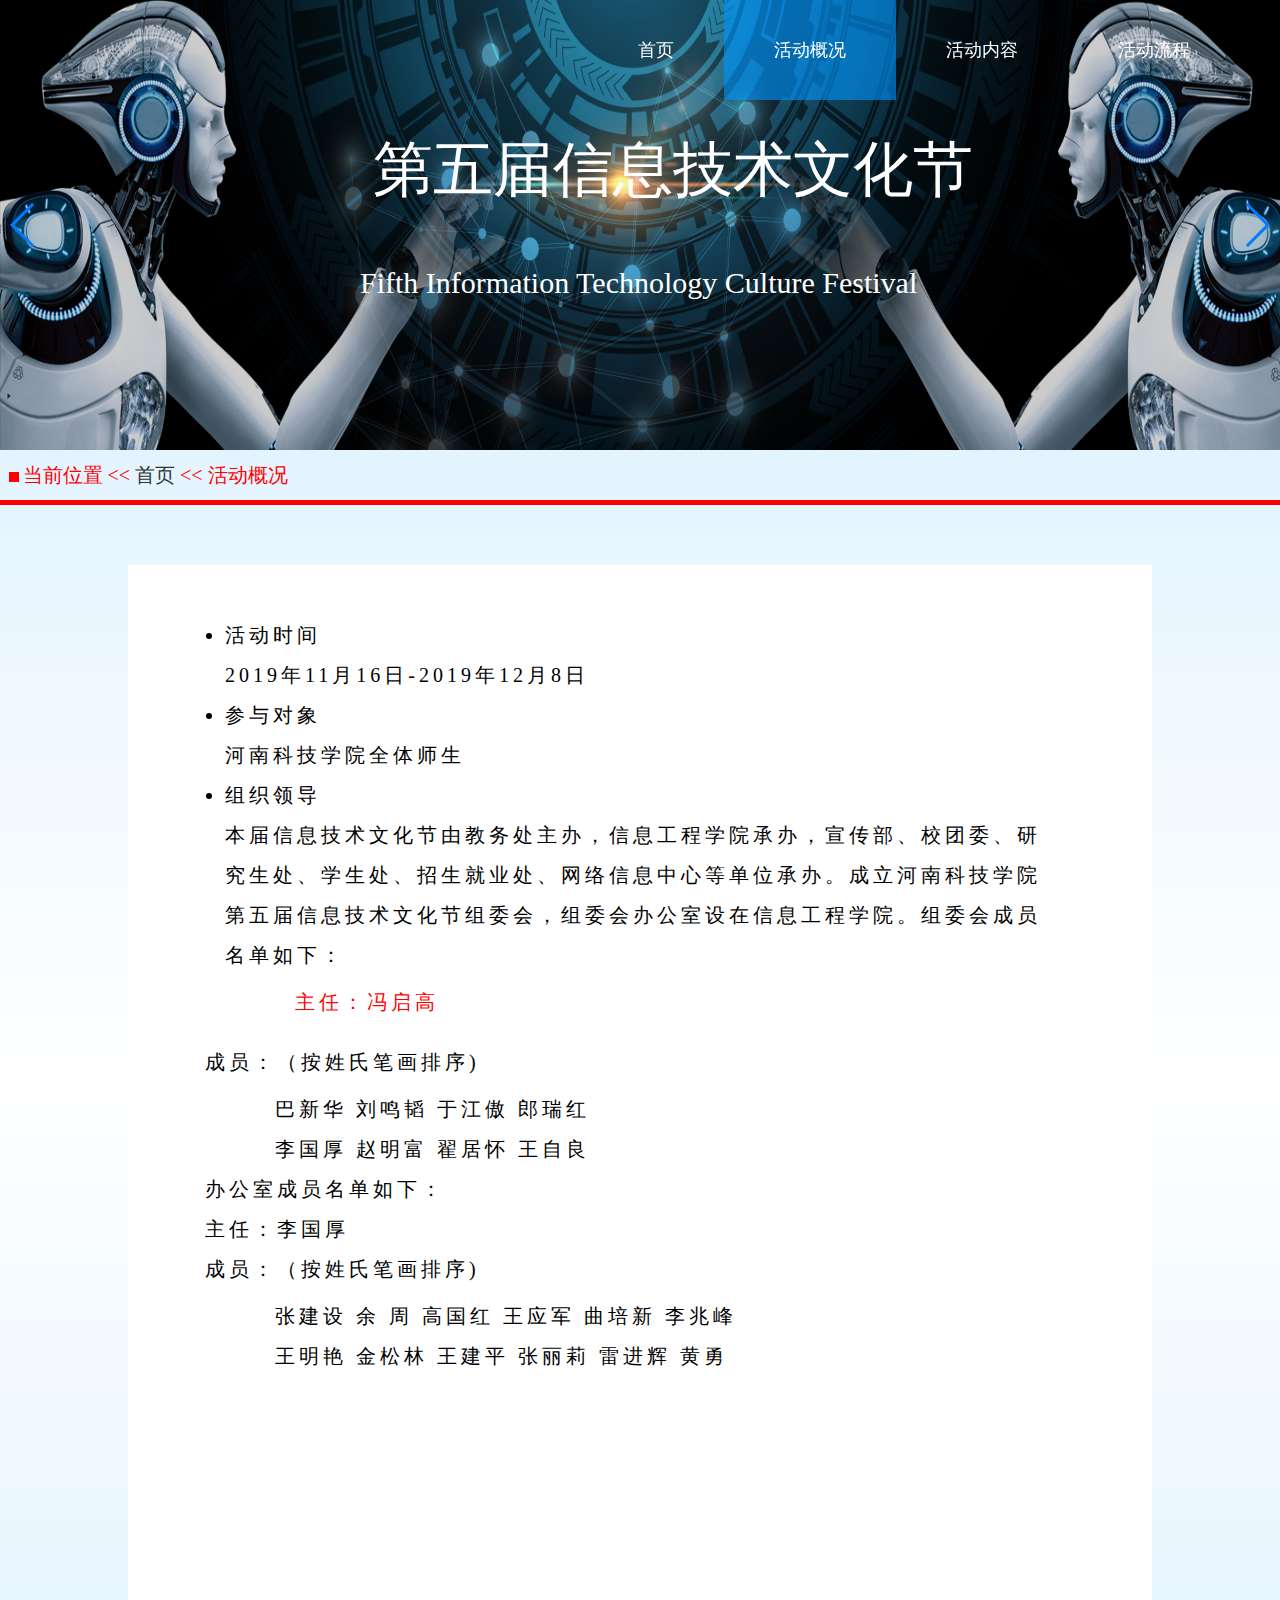
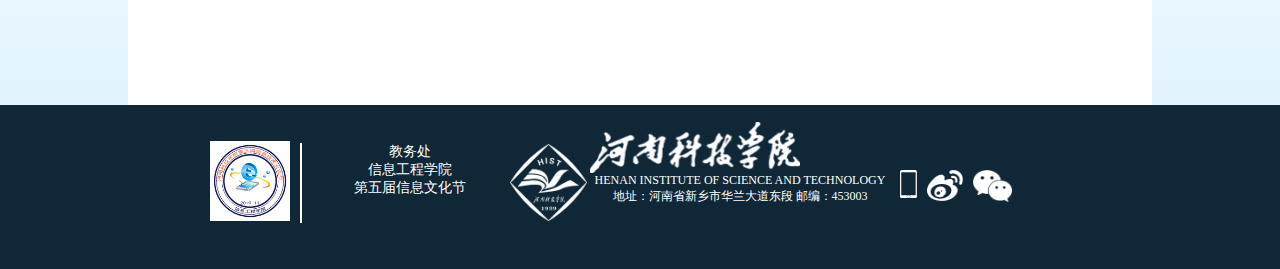
<file: wangyeceshi/activityProfile.html>
<!DOCTYPE html>
<html lang="en">
<head>
	<meta charset="UTF-8">
	<meta name="viewport" content="width=1263px,height:auto user-scalable=no, initial-scale=1.0, maximum-scale=1.0, minimum-scale=1.0">
	<title>活动概况</title>
	<link rel="stylesheet" href="css/reset.css">
	<link rel="stylesheet" href="swiper/swiper.css">
	<link rel="stylesheet" href="swiper/animate.min.css">
	<link rel="stylesheet" href="css/style.css">
	<link rel="stylesheet" type="text/css" href="css/common.css"/>
	<link rel="stylesheet" href="css/index.css" />
	<link rel="stylesheet" type="text/css" href="css/activityProfile.css"/>
</head>
<body>
	<!-- 导航banner开始 -->
	<div class="index-banner">
		<div class="nav">
			<div class="w1200 clearfix">
				<!--<div class="logo fl">
         			<a href="#"><h2>logo</h2></a>
				</div>-->
				<div class="list fr">
					<ul>
						<li><a href="index.html" >首页</a></li>
						<li><a href="activityProfile.html" class="shouyey">活动概况</a></li>
						<li><a href="activityContent.html">活动内容</a></li>
						<li><a href="activityProcess.html">活动流程</a></li>
					</ul>
				</div>
			</div>
		</div>
	    <div class="swiper-container shouye">
			<div class="swiper-wrapper">
				<div class="swiper-slide banner01">
					<div class="con" >
						<p class="ani img02" swiper-animate-effect="fadeInDownBig" swiper-animate-duration="1s">
	  				第五届信息技术文化节
	  					</p>
	  					<p class="ani img03 " swiper-animate-effect=" fadeInDownBig" swiper-animate-duration="2s">
	  				Fifth Information Technology Culture Festival
	  					</p>
					</div>
				</div>
				<div class="swiper-slide banner02">
					<div class="con">
						<p class="ani img02" swiper-animate-effect="fadeInDownBig" swiper-animate-duration="0.5s">
	  					<!--拥抱大数据-->
	  					开启智能时代
	  					</p>
	  					<p class="ani img03 " swiper-animate-effect=" fadeInDownBig" swiper-animate-duration="1s">
	  						<!--App Custom Development Service Providers in Various Industries-->
	  					享受智慧生活
	  					</p>
					</div>
				</div>

				<div class="swiper-slide banner03">
	
					<div class="con">
						<p class="ani img02" swiper-animate-effect="fadeInDownBig" swiper-animate-duration="0.5s">
	  						拥抱大数据
	  					</p>
	  					<p class="ani img03 " swiper-animate-effect=" fadeInDownBig" swiper-animate-duration="1s">
	  						共享新时代
	  					</p>
					</div>
				</div>	
			</div>
			 <div class="swiper-button-prev"></div>
	         <div class="swiper-button-next"></div>
		</div>
	</div>
	<!-- 导航banner结束 -->
	<!--活动内容开始-->
	<div class="all-item" style="width: 100%;height: auto;">

		<div style="" class="index_activity_div">
			<div style="width: 1263px;height: 100%;margin: 0 auto;">
				<span style="width: 10px;height: 10px;background: red;display: inline-block;"></span>
				<span class="index_activity_content_div">
				当前位置 << <a href="index.html">首页</a>  << 活动概况
				</span>
			</div>
		</div>
		<!--<div class="all-content" style="width:1050px;height:555px;margin: 0 auto;margin-top: 10px; background: #e4e4e4;">
		</div>	-->
		
		<div class="middle2">
			<div class="middle2body">
				<ul class="ul1">
					<li>活动时间</li>
					2019年11月16日-2019年12月8日
					<li>参与对象</li>
					河南科技学院全体师生
					<li>组织领导</li>
					本届信息技术文化节由教务处主办，信息工程学院承办，宣传部、校团委、研究生处、学生处、招生就业处、网络信息中心等单位承办。成立河南科技学院第五届信息技术文化节组委会，组委会办公室设在信息工程学院。组委会成员名单如下：<br>
						<p>
							<span>主任：冯启高
								<!--<br>副主任：   杨松璋   何松林-->
							</span>
						</p>
				</ul>
				<ul class="ul2">
					<li>成员：（按姓氏笔画排序)</li>
						<p>  巴新华 刘鸣韬  于江傲 郎瑞红<br>
						    李国厚  赵明富  翟居怀  王自良   
					</p>
						
					<li>办公室成员名单如下：</li>
					<li>主任：李国厚</li>
					<!--<li>副主任：（按姓氏笔画排序)</li>
					<p>高国红   余周   张建设</p>-->
					<li>成员：（按姓氏笔画排序)</li>
					<p>
						张建设   余   周   高国红   王应军  曲培新  李兆峰<br>
						王明艳   金松林   王建平   张丽莉  雷进辉   黄勇<br>
					</p>	
				</ul>
			</div>
			
		</div>			
		
		
	</div>
	<!--活动内容结束-->
	<!-- 底部开始 -->
	<div class="footer">
	  	<div class="" style="width: 860px;height:100%;margin:0 auto;">
	  		<div style="width:957px;height: auto;padding-top: 2%;padding-bottom:2%;color: white;display: inline-block;    display: inline-block;vertical-align: middle;">
	  			<div class="footer-left footer-con">
	  				<div class="footer-img">
	  					<img src="images/new_logo.png" />
	  				</div>
	  				<div class="footer-text">
	  					教务处
	  					<br style="user-select: auto;">
	  					信息工程学院
	  					<br />
	  					第五届信息文化节
	  				</div>
	  			</div>
	  			<div class="footer-center footer-con">
	  				<div class="footer-logo">
	  					<img src="images/hist.png"/>
	  				</div>
	  				<div class="footer-logoText">
	  					<img src="images/hky-font.png"/>
	  					<p>HENAN INSTITUTE OF SCIENCE AND TECHNOLOGY</p>
	  					<p>地址：河南省新乡市华兰大道东段 邮编：453003</p>
	  				</div>
	  			</div>
	  			<div class="footer-right footer-con">
	  				<div>
	  					<span>
	  						<a href="###">
	  							<img src="images/shouji.png" style="height: 28px;width: 17px;" class="open-side footer-con">
	  						</a>
	  					</span>
	  					<span>
	  						<a href="###">
	  							<img src="images/weibo.png" style="height: 31px;width: 36px;" class="open-side footer-con">
	  						</a>
	  					</span>
	  					<span>
	  						<a href="###">
	  							<img src="images/weixin.png" style="height: 31.5px;width: 39px;" class="open-side footer-con">
	  						</a>
	  					</span>
	  				</div>
	  			</div>
		  	<div>		
		</div>
	</div>
	<!-- 底部结束 -->









	<script type="text/javascript" src="swiper/swiper.min.js"></script>
	<script type="text/javascript" src="swiper/swiper.animate1.0.2.min.js"></script>



	<script>
		
		var  banner = new Swiper('.shouye',{

    nextButton: '.swiper-button-next',
    prevButton: '.swiper-button-prev',
    autoplay:3000,
	speed:1000,
	autoplayDisableOnInteraction:false,
	loop:true,

   // 字体动效激活
    onInit: function(swiper){ //Swiper2.x的初始化是onFirstInit
	    swiperAnimateCache(swiper); //隐藏动画元素 
	    swiperAnimate(swiper); //初始化完成开始动画
	  }, 
	onSlideChangeEnd: function(swiper){ 
	    swiperAnimate(swiper); //每个slide切换结束时也运行当前slide动画
	  } 

		})

	</script>
</body>
</html>
</file>
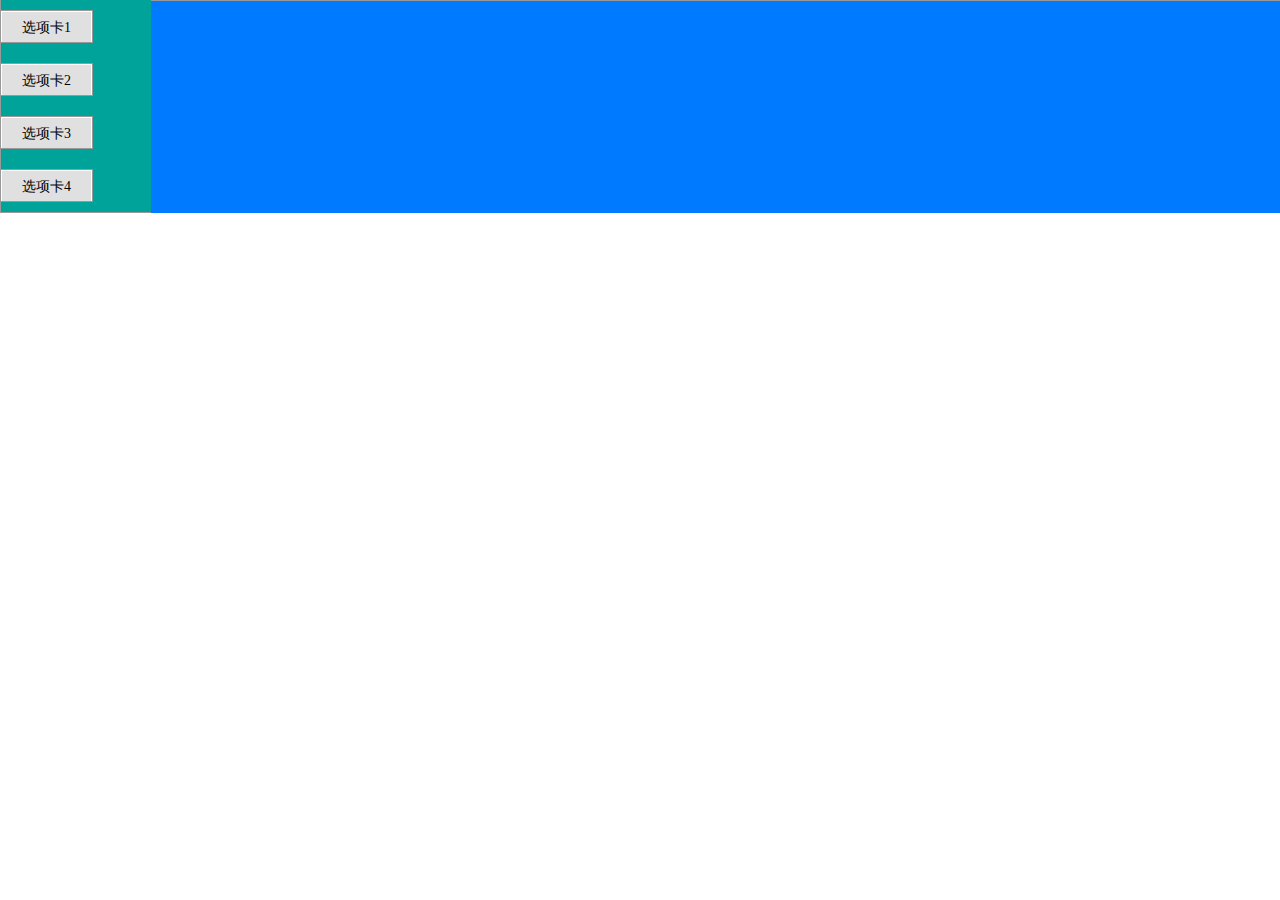
<file: wangyeceshi/ceshi.html>
<!DOCTYPE HTML PUBLIC "-//W3C//DTD HTML 4.01 Transitional//EN">
<html>
 <head>
<meta http-equiv="Content-Type" content="text/html; charset=utf-8" />
<title>HTML+jQuery+css 选项卡切换更能</title>
<meta name="keywords" content="HTML+jQuery+css 选项卡切换更能<" />
<meta name="description" content="HTML+jQuery+css 选项卡切换更能<" />

<style type="text/css">
    body,ul,li{
        margin: 0;padding: 0;
        font: 12px normal "宋体", Arial, Helvetica, sans-serif;
        list-style: none;
    }
    
    a{
        text-decoration: none;color: #000;
        font-size: 14px;        cursor:auto;     }

    #tabbox{ 
			width: 1500px; 
			background: #007AFF;
			margin: 0 auto;
			overflow: hidden;
    }
    
    .tab_conbox{
        border: 1px solid #999;
        border-top: none;
        float: left;
        width: 80%;
        height: auto;
        background: #07168B;
    }
        
    .tab_con{
        display:none;
    }

    .tabs{
        height: 32px;border-bottom:1px solid #999;border-left: 1px solid #999;
        width: 100%;
    }
    
    .tabs li{
        height:31px;line-height:31px;
        float:left;border:1px solid #999;
        border-left:none;
        margin-bottom: -1px;background: #e0e0e0;
        overflow: hidden;position: relative;
        margin: 10px auto;
    }
    
    .tabs li a {
        display: block;padding: 0 20px;
        border: 1px solid #fff;outline: none;
    }
    
    .tabs li a:hover {
        background: #ccc;
    }    
    
    .tabs .thistab,.tabs .thistab a:hover{
        background: #fff;border-bottom: 1px solid #fff;
    }

    .tab_con {
        padding:12px;font-size: 14px; line-height:175%;
    }
</style>
<script src="http://lib.sinaapp.com/js/jquery/1.4.2/jquery.min.js" type="text/javascript"></script>
<script type="text/javascript">
    $(document).ready(function() {
        jQuery.jqtab = function(tabtit,tabcon) {
            $(tabcon).hide();
            $(tabtit+" li:first").addClass("thistab").show();
            $(tabcon+":first").show();
        
            $(tabtit+" li").click(function() {
                $(tabtit+" li").removeClass("thistab");
                $(this).addClass("thistab");
                $(tabcon).hide();
                var activeTab = $(this).find("a").attr("tab");
                $("#"+activeTab).fadeIn();
                return false;
            });
            
        };
        /*调用方法如下：*/
        $.jqtab("#tabs",".tab_con");
        
    });
</script>
</head>
<body>
    <div id="tabbox" style="">
        <ul class="tabs" id="tabs" style="float: left;width: 10%;background: #00A39A;height: auto;">
           <li><a tab="tab1">选项卡1</a></li>
           <li><a tab="tab2">选项卡2</a></li>
           <li><a tab="tab3">选项卡3</a></li>
           <li><a tab="tab4">选项卡4</a></li>
        </ul>
        
        <ul class="tab_conbox" style="">
            <li id="tab1" class="tab_con">
               <p>AAAAA</P>
               <p>111111111111111111111111111111111111111111111111111111</p>
            </li>
                
            <li id="tab2" class="tab_con">
               <p>BBBBB</P>
               <p>辽宁抚顺新宾</p>
            </li>
        
            <li id="tab3" class="tab_con">
               <p>Hello world ！</P>
               <p>333333333333333333333333333333333333333333333333</p>
            </li>
        
            <li id="tab4" class="tab_con">
               <p>CCCCCCCC</P>
               <p>44444444444444444444444444444444444</p></li>
        </ul>      
    </div>
</body>
</html>
</file>
<file: wangyeceshi/css/style.css>
a {
	cursor: pointer;
}
/*首页开始*//*:导航开始*/
.index-banner{
	position: relative;
	width: 100%;
	height: 450px;
	/*margin-bottom: 100px;*/
	
}
.index-banner .nav {
	position: absolute;
	left: 0;
	top:0;
   width: 100%;
   height: 100px;
   z-index: 5;
   

}
.index-banner .nav .logo a h2{
	width: 166px;
    height: 100px;
    background: url(../images/new_logo.png) no-repeat 0 center;
    font-size: 0;
    background-size: 100%;
}
 
.index-banner>.nav>.w1200>.list>ul>li{
	position: relative;
	 float: left;

}
.index-banner>.nav>.w1200>.list>ul>li>a{
	display: block;
	padding: 0 50px;
	line-height: 100px;
	color:#fff;
	font-size: 18px;
}
.index-banner>.nav>.w1200>.list>ul>li:hover a{
	background:  rgba(0,150,255,.6);
}
.index-banner>.nav>.w1200>.list>ul>li>ul li{
	text-align:center;
	overflow: hidden;
}
.index-banner>.nav>.w1200>.list>ul>li>ul li a{
	display: block;
	line-height: 45px;
	color:#fff;
	
}
.index-banner>.nav>.w1200>.list>ul>li>ul{
	display: none;
	position: absolute;
	width: 100%;
	z-index: 2;
}
.index-banner>.nav>.w1200>.list>ul>li:hover ul{
    display: block;
}
.index-banner>.nav>.w1200>.list>ul>li>ul li:hover a{
	transform: scale(1.2);
}
.index-banner .nav .w1200 .list ul li a.shouyey{
	background:  rgba(0,150,255,.6);
}
/*导航结束*/

/*banner开始*/
.index-banner .shouye .swiper-wrapper{
	width: 100%;
	height: 450px;
}

.index-banner .shouye .swiper-wrapper .banner01{
	width: 100%;
	height: 450px;
	background:url(../images/indexx.jpg) no-repeat center 0;
	background-size: 100% 100%;
}


.index-banner .shouye .swiper-wrapper .banner02{
	width: 100%;
	height: 450px;
	background:url(../images/4.jpg) no-repeat center 0;
	background-size: 100% 100%;
}


.index-banner .shouye .swiper-wrapper .banner03{
	width: 100%;
	height: 450px;
	background:url(../images/2.png) no-repeat center 0;
	background-size: 100% 100%;
}

.index-banner .shouye .swiper-slide .con{
	width:1200px;
	margin:130px auto 0;
	z-index: 6;
}
.index-banner .shouye .banner01 .con .img02{
	font-size: 60px;
	color:#fff;
	margin-bottom: 55px;
	margin-left:333px;
}
.index-banner .shouye .banner02 .con .img02{
	font-size:60px;
	color:#fff;
	

	margin-bottom: 38px;
	margin-left:250px;
}
.index-banner .shouye .banner03 .con .img02{
    font-size: 60px;
    color: #fff;
    margin-bottom: 38px;
    margin-left: 20px;
}
.index-banner .shouye .banner01 .con .img03{
	font-size: 30px;
	color:#fff;
	margin-left:320px;
}

.index-banner .shouye .banner02 .con .img03{
    width: 1200px;
    font-size: 60px;
    margin-left: 120px;
    color: white;
}

.index-banner .shouye .banner03 .con .img03{
    font-size: 60px;
    color: #fff;
    margin-left: 320px;
}
/*banner 结束*/
/*关于弧光开始*/
.guanyu{

	
}
 .guanyu .w1200{
	width: 1200px;
	height: 675px;

}
.guanyu .w1200 .left .top{
	margin-bottom: 100px;
}
.guanyu .w1200 .left .bottom{
	width: 500px;
	height: 300px;
}
.guanyu .w1200 .left .bottom p{
    text-align:justify;
    
	font-size: 14px;
	line-height: 24px;
	padding-bottom: 100px;

}
.guanyu .w1200 .left .bottom .p1{
    font-size: 14px;
    margin-left:400px;
}
.guanyu .w1200 .right{
	width: 473px;
	height: 458px;
	overflow: hidden;
}
.guanyu .w1200 .right .img img{
	transition: all .5s ease;
    overflow: hidden;
}
.guanyu .w1200 .right:hover .img img{
	transform:scale(1.1);


}
/*关于弧光结束*/
/*服务领域开始*/

.service {
	height: 780px;
	background:url(../images/index05.jpg);
	overflow: hidden;
}
.service .w1200 .top a img{
    margin:60px auto 150px;
}
.service .w1200 .bottom{
	overflow:hidden;
}
.service .w1200 .bottom .list{
	float:left;
	width:295px;
	height: 335px; 
	background:#f8f4f4;
	margin-right: 6px;
	transition: all .7s ease;


}
.service .w1200 .bottom .list:nth-child(4){
  margin-right: 0px;
}
.service .w1200 .bottom .list .img img{
	margin:30px auto;
}
.service .w1200 .bottom .list .text h2{
	font-size: 16px;
	font-weight: bold;
	color: #333333;
	padding-bottom:40px;
	text-align: center;
}
.service .w1200 .bottom .list .text .p2{
	padding:0px 60px;
	text-align: justify;
	font-size: 12px;
	line-height: 20px;
	color: #666666;
}
.service .w1200 .bottom .list .text a{
	display: block;	
}
.service .w1200 .bottom .list .text a p{
	font-size: 14px;
	color: #666;
	text-align:center;
	padding-top:50px;
}
.service .w1200 .bottom .list .text a .p3{
	padding-top:75px;
}
.service .w1200 .bottom .list:hover .img img{
	transform: scale(1.2);
}
.service .w1200 .bottom .list:hover{
	background: #0591d5;
	opacity: .8;
	
}
.service .w1200 .bottom .list .text:hover h2,.service .w1200 .bottom .list .text:hover p,.service .w1200 .bottom .list .text:hover p3{
	color: #fff;
}
/*服务领域结束*/
/*合作案例开始*/
.hezuo{
	height: 700px;
}
.hezuo .yaan{
	width: 100%;
	height: 700px;
	background:#f4f3f3;
	overflow: hidden;
}
.hezuo .yaan .w1200 .top img{
	margin:60px auto 90px;
}
.hezuo .yaan .w1200 .bottom{
	height: 400px;
	width: 1200px;
	margin-left: 40px;

}
.hezuo .yaan .w1200 .bottom ul li img{
	float: left;
	width: 244px;
	height: 125px;
	margin:10px 10px;
	padding-left:5px;
	
}
.hezuo .yaan .w1200 .text p{
	font-size: 14px;
	color: #333333;
	margin-left: 1000px;
	margin-top: -40px;

}

/*合作案例结束	
/*新闻资讯开始*/
.news{
	height: 1000px;
	margin-top:100px;
}
.news .w1200 .top img{
	margin:60px auto 150px;
}
/*.news .w1200 .bottom .right01{
	margin-left:100px;
}*/
.news .w1200 .bottom .right01 .right1 
{
	width: 560px;
	height: 150px;
	padding-left: 30px;

}

.news .w1200 .bottom .right02 .right1 
{
	width: 560px;
	height: 150px;
	padding-left: 30px;

}

.news .w1200 .bottom .right03 .right1 
{
	width: 560px;
	height: 150px;
	padding-left: 30px;

}


.news .w1200 .bottom .right04 .right1 
{
	width: 560px;
	height:150px;
	padding-left: 30px;

}
.news .w1200 .text p{
margin-left: 1050px;
}
h2{
	font-size: 18px;
	cursor: pointer;
	transition: all 1s ease;
}
p{
	/*font-size: 13px;*/
}
.right1{
	line-height:30px;
}
.news .w1200 .bottom .right01 .right1:hover h2,.news .w1200 .bottom .right02 .right1:hover h2,.news .w1200 .bottom .right03 .right1:hover h2,.news .w1200 .bottom .right04 .right1:hover h2{
color:#00abff;
}
/*新闻资讯结束*/
/*底部开始*/
.dibu{
	height: 164px;
	background-color: #0f2736;
	margin: 0 auto;
}
.dibu .z1200{
	width: 1200px;
	margin: 0 auto;
}
.dibu .z1200 .left .lefttop{
	margin-top: 72px;
}
.dibu .z1200 .left .lefttop h3{
	padding-bottom: 10px;
}
.dibu .z1200 .left .lefttop p{
	padding-bottom: 89px;
}
.dibu .z1200 .left .lefttop h3,.dibu .z1200 .left .lefttop p{
	font-size: 30px;
	color: #fff;
}
.dibu .z1200 .left .leftbottom h3{
    font-size: 18px;
    color: #fff;
    padding-bottom:24px;
    border-width: 0 0 2px;
    border-style: solid;
    border-color: #fff; 
}
.dibu .z1200 .left .leftbottom p{
	font-size: 14px;
	color: #fff;
	padding-top: 21px;
	padding-bottom: 21px;
}
.dibu .z1200 .left .leftbottom span{
	font-size: 14px;
	color: #6a6a6a;
	padding: 4px;
   
}


.dibu .z1200 .right .righttop img{
    margin-top: 98px;

    margin-bottom: 25px;
}
.dibu .z1200 .right .rightbottom div{
    text-align: center;
    color: #fff;
}
.dibu .z1200 .right .rightbottom img{
	display: inline-block;
}
.dibu .z1200 .right .rightbottom p{
	margin-top: 10px;
}
.dibu .z1200 .right .rightbottom .z{
	margin-right: 20px;
}

/*底部结束*/
/*首页结束*/










/*app开发导航开始*/
.appdevelop-banner{
	position: relative;
	width: 100%;
	height: 800px;
	margin-bottom: 100px;
}
.appdevelop-banner .nav {
	position: absolute;
	left: 0;
	top:0;
   width: 100%;
   height: 100px;
   z-index: 5;
   /*background: #fff;*/

}
.appdevelop-banner .nav .logo a h2{
	width: 166px;
    height: 100px;
    background: url(../images/developlogo.png) no-repeat 0 center;
    font-size: 0;
}
 
.appdevelop-banner>.nav>.w1200>.list>ul>li{
	position: relative;
	 float: left;

}
.appdevelop-banner>.nav>.w1200>.list>ul>li>a{
	display: block;
	padding: 0 50px;
	line-height: 100px;
	color:#fff;
	font-size: 18px;
}
.appdevelop-banner>.nav>.w1200>.list>ul>li:hover a{
	background:  rgba(0,150,255,.6);
}
.appdevelop-banner>.nav>.w1200>.list>ul>li>ul li{
	text-align:center;
	overflow: hidden;
}
.appdevelop-banner>.nav>.w1200>.list>ul>li>ul li a{
	display: block;
	line-height: 45px;
	color:#fff;
	/*transition: all .5s ease;*/
}
.appdevelop-banner>.nav>.w1200>.list>ul>li>ul{
	display: none;
	position: absolute;
	width: 100%;
	z-index: 2;
}
.appdevelop-banner>.nav>.w1200>.list>ul>li:hover ul{
    display: block;/* 让块元素出现*/
}
.appdevelop-banner>.nav>.w1200>.list>ul>li>ul li:hover a{
	transform: scale(1.2);
}
.appdevelop-banner .nav .w1200 .list ul li a.lingyu{
	background: rgba(0,150,255,.6);
}
/*导航结束*/

/*banner开始*/
.appdevelop-banner .swiper-container .swiper-wrapper{
	width: 100%;
	height: 800px;
}

.appdevelop-banner .swiper-container .swiper-wrapper .swiper-slide{
	width: 100%;
	height: 800px;
	background:url(../images/developbanner.jpg) no-repeat center 0;
	
}

.appdevelop-banner .swiper-container .swiper-slide .con{
	width:1200px;
	margin:320px auto 0;
	z-index: 6;
}
.appdevelop-banner .swiper-container .swiper-slide .con p.con1{
	font-size: 60px;
	color:#fff;
	text-align: center;
	padding-bottom: 30px;
	

}
.appdevelop-banner .swiper-container .swiper-slide .con p.con2{
	font-size: 20px;
	color:#fff;
	text-align:center;
}
/*app开发开始*/
.app-made{
	margin-bottom: 100px;
}
.app-made .w1200 .img{
    margin: 0 300px 0 382px;
    margin-bottom: 50px;
}
.app-made .tu-list .tu{
	width: 300px;
	height: 400px;
	border:1px solid #ccc;
	box-sizing: border-box;
}
/*.app-made .tu-list .tu .up-image{
	width: 82px;
	height: 81px;
	overflow: hidden;
	margin:43px auto 34px;

}*/
/*.app-made .tu-list .tu .up-image img{
	
	background-size: 82px 81px;
	transform: translate(0 0);
	

}*/
.app-made .tu-list .tu .up-image{
	width: 81px;
	height: 81px;
	background: url(../images/develop-03.png) no-repeat 0 0;
	margin:20px auto;
}
.app-made .tu-list .tu:nth-child(2) .up-image{
	width: 81px;
	height: 81px;
	background: url(../images/develop-04.png) no-repeat 0 0;
	margin:20px auto;
}
.app-made .tu-list .tu:nth-child(3) .up-image{
	width: 81px;
	height: 81px;
	background: url(../images/develop-05.png) no-repeat 0 0;
	margin:20px auto;
}
.app-made .tu-list .tu:nth-child(4) .up-image{
	width: 81px;
	height: 81px;
	background: url(../images/develop-06.png) no-repeat 0 0;
	margin:20px auto;
}

.app-made .tu-list .tu:hover .up-image{
	background: url(../images/develop-25.png) no-repeat 0 0;
}
.app-made .tu-list .tu:hover:nth-child(2) .up-image{
	background: url(../images/develop11.png) no-repeat 0 0;
}
.app-made .tu-list .tu:hover:nth-child(3) .up-image{
	background: url(../images/develop-10.png) no-repeat 0 0;
}
.app-made .tu-list .tu:hover:nth-child(4) .up-image{
	background: url(../images/develop-09.png) no-repeat 0 0;
}
.app-made .tu-list .tu .bottom-con{
		text-align: center;
}
.app-made .tu-list .tu .bottom-con h3{
  font-size: 20px;
  color: #333;
  padding-bottom: 30px;
  transition: all .5s ease;
}
.app-made .tu-list .tu .bottom-con p{
	font-size: 14px;
	color: #666;
	padding: 20px 40px 40px 40px;
	text-align:justify;
	transition: all .8s ease .2s;
}
.app-made .tu-list .tu:hover{
  background: #00abfc;

}
.app-made .tu-list .tu:hover .up-image img{
	transform: translate(0,-81px);
}
.app-made .tu-list .tu:hover .bottom-con h3,.app-made .tu-list .tu:hover .bottom-con p{
	color: #fff;
}
/*app开发结束*/


/*app优势开发*/
.pros{
	margin-bottom: 100px;
}
.pros .w1200 .img1{
	 margin: 0 260px 0 260px;
     margin-bottom: 50px;
}
.pros .w1200 .pros-list{
	width:380px;
	height: 288px;
	float:left;
	overflow: hidden;
}
.pros .w1200 .pros-list .up-img{
	width: 78px;
	height: 78px;
	/*border-radius: 50%;*/
	margin: 20px auto 20px;
	overflow: hidden;

}
.pros .w1200 .pros-list .up-img img{
	width: 100%;
	height: 100%;
	transition: all .5s ease;
	
	
}
.pros .w1200 .pros-list .botton-text{
	text-align:center;
}
.pros .w1200 .pros-list .botton-text h3{
	font-size: 20px;
 	color: #333;
    padding-bottom: 36px;
}
.pros .w1200 .pros-list .botton-text p{
	font-size: 14px;
	color: #666;
	padding: 0px 40px 40px 40px;
	text-align:justify;
}
.pros .w1200 .pros-list:hover .up-img img{
	transform: scale(1.2);
}
/*app优势开发结束*/

/*app开发行业开始*/
.hangye{
	margin-bottom:100px;
}
.hangye .img2{
	 margin: 0 360px 0 620px;
     margin-bottom: 50px;
}
.hangye #certify {
	position: relative;
	width: 1500px;
	margin: 0 auto
}

.hangye #certify .swiper-container {
	padding-bottom: 60px;
}

.hangye #certify  .swiper-slide {
	width: 860px;
	height: 530px;
	background: #fff;
	box-shadow: 0 8px 30px #ddd;
}
.hangye #certify  .swiper-slide img{
	display:block;
}


.hangye #certify .swiper-pagination {
	width: 100%;
	bottom: 20px;
}

.hangye #certify .swiper-pagination-bullets .swiper-pagination-bullet {
	margin: 0 5px;
	border: 3px solid #fff;
	background-color: #d5d5d5;
	width: 10px;
	height: 10px;
	opacity: 1;
}

.hangye #certify .swiper-pagination-bullets .swiper-pagination-bullet-active {
	border: 3px solid #00aadc;
	background-color: #fff;
}

.hangye #certify .swiper-button-prev {
	left: -80px;
	width: 45px;
	height: 45px;
	background: url(../images/wm_button_icon.png) no-repeat;
	background-position: 0 0;
	background-size: 100%;
}

.hangye #certify .swiper-button-prev:hover {
	background-position: 0 -46px;
	background-size: 100%
}

.hangye #certify .swiper-button-next {
	right: -80px;
	width: 45px;
	height: 45px;
	background: url(../images/wm_button_icon.png) no-repeat;
	background-position: 0 -93px;
	background-size: 100%;
}

.hangye #certify .swiper-button-next:hover {
	background-position: 0 -139px;
	background-size: 100%
}
/*app开发行业结束*/



/*app开发底部开始*/
.appdevelop-bottom{
	height: 400px;
	background-color: #0f2736;
	margin: 0 auto;
}
.appdevelop-bottom .z1200{
	width: 1200px;
	margin: 0 auto;
}
.appdevelop-bottom .z1200 .left .lefttop{
	margin-top: 72px;
}
.appdevelop-bottom .z1200 .left .lefttop h3{
	padding-bottom: 10px;
}
.appdevelop-bottom .z1200 .left .lefttop p{
	padding-bottom: 89px;
}
.appdevelop-bottom .z1200 .left .lefttop h3,.appdevelop-bottom .z1200 .left .lefttop p{
	font-size: 30px;
	color: #fff;
}
.appdevelop-bottom .z1200 .left .leftbottom h3{
    font-size: 18px;
    color: #fff;
    padding-bottom:24px;
    border-width: 0 0 2px;
    border-style: solid;
    border-color: #fff; 
}
.appdevelop-bottom .z1200 .left .leftbottom p{
	font-size: 14px;
	color: #fff;
	padding-top: 21px;
	padding-bottom: 21px;
}
.appdevelop-bottom .z1200 .left .leftbottom span{
	font-size: 14px;
	color: #6a6a6a;
	padding: 4px;
 /*   background: rgba(0,0,0,.3);*/
}


.appdevelop-bottom .z1200 .right .righttop img{
    margin-top: 98px;
/*    margin-right: 45px;*/
    margin-bottom: 25px;
}
.appdevelop-bottom .z1200 .right .rightbottom div{
    text-align: center;
    color: #fff;
}
.appdevelop-bottom .z1200 .right .rightbottom img{
	display: inline-block;
}
.appdevelop-bottom .z1200 .right .rightbottom p{
	margin-top: 10px;
}
.appdevelop-bottom .z1200 .right .rightbottom .z{
	margin-right: 20px;
}


/*商城开始建设*/


.mallConstruction-banner{
	position: relative;
	width: 100%;
	height: 800px;
	margin-bottom: 100px;
}
.mallConstruction-banner .nav {
	position: absolute;
	left: 0;
	top:0;
   width: 100%;
   height: 100px;
   z-index: 5;
   /*background: #fff;*/

}
.mallConstruction-banner .nav .logo a h2{
	width: 166px;
    height: 100px;
    background: url(../images/mallConstructionlogo.png) no-repeat 0 center;
    font-size: 0;
}
 
.mallConstruction-banner>.nav>.w1200>.list>ul>li{
	position: relative;
	 float: left;

}
.mallConstruction-banner>.nav>.w1200>.list>ul>li>a{
	display: block;
	padding: 0 50px;
	line-height: 100px;
	color:#fff;
	font-size: 18px;
}
.mallConstruction-banner>.nav>.w1200>.list>ul>li:hover a{
	background:  rgba(0,150,255,.6);
}
.mallConstruction-banner>.nav>.w1200>.list>ul>li>ul li{
	text-align:center;
	overflow: hidden;
}
.mallConstruction-banner>.nav>.w1200>.list>ul>li>ul li a{
	display: block;
	line-height: 45px;
	color:#fff;
	/*transition: all .5s ease;*/
}
.mallConstruction-banner>.nav>.w1200>.list>ul>li>ul{
	display: none;
	position: absolute;
	width: 100%;
	z-index: 2;
}
.mallConstruction-banner>.nav>.w1200>.list>ul>li:hover ul{
    display: block;/* 让块元素出现*/
}
.mallConstruction-banner>.nav>.w1200>.list>ul>li>ul li:hover a{
	transform: scale(1.2);
}
.mallConstruction-banner .nav .w1200 .list ul li a.lingyu{
	background: rgba(0,150,255,.6);
}

/*导航结束*/

/*banner开始*/
.mallConstruction-banner .header .swiper-wrapper{
	width: 100%;
	height: 800px;
}

.mallConstruction-banner .header .swiper-wrapper .swiper-slide{
	width: 100%;
	height: 800px;
	background:url(../images/mallConstructionbanner.jpg) no-repeat center 0;
	
}

.mallConstruction-banner .header .swiper-slide .con{
	width:1200px;
	margin:320px auto 0;
	z-index: 6;
}
.mallConstruction-banner .header .swiper-slide .con p.con1{
	font-size: 20px;
	color:#fff;
	text-align: center;
	padding-bottom: 30px;
	

}
.mallConstruction-banner .header .swiper-slide .con p.con2{
	font-size: 50px;
	color:#fff;
	text-align:center;
}
/*商城建设banner结束*/
/*<!-- 电商领域开始 -->*/
.elect{
	margin-bottom:100px;
}
.elect .w1200{
	width: 1200px;
}
.elect .w1200 .img{
  width:100%;
  margin-bottom:82px;
}
.elect .w1200 .img img{
	margin:0 auto;
}
.elect .w1200 .bottom {
	display: flex;
}
.elect .w1200 .bottom .tubiao{
 width: 240px;
 height: 330px;
 border:1px solid #ccc;
 /*background: #ccc;*/
}
.elect .w1200 .bottom .tubiao .up{
	width: 59px;
	height: 59px;
	/*background: red;*/
 	background: url(../images/mallConstruction-02.png) no-repeat;
	background-position: 0 0;
	margin:30px auto;
	transition: all .5s ease;
}
.elect .w1200 .bottom .tubiao .down-text{

}
.elect .w1200 .bottom .tubiao .down-text h3{
	font-size: 20px;
	color:#222;
	text-align:center;
	margin-bottom:30px;
}

.elect .w1200 .bottom .tubiao .down-text p{
	font-size: 14px;
	/*line-height: 24px;*/
	padding: 20px;
	box-sizing: border-box;
	text-align:justify;
}

.elect .w1200 .bottom .tubiao:nth-child(2) .up{
	background: url(../images/mallConstruction-03.png) no-repeat 0 0;
	transition: all .5s ease;
}
.elect .w1200 .bottom .tubiao:nth-child(3) .up{
	background: url(../images/mallConstruction-04.png) no-repeat 0 0;
	transition: all .5s ease;
}
.elect .w1200 .bottom .tubiao:nth-child(4) .up{
	background: url(../images/mallConstruction-05.png) no-repeat 0 0;
	transition: all .5s ease;
}
.elect .w1200 .bottom .tubiao:nth-child(5) .up{
	background: url(../images/mallConstruction-06.png) no-repeat 0 0;
	transition: all .5s ease;
}
.elect .w1200 .bottom .tubiao:hover{
	background: #19b3ff;
	color: #fff;

}
.elect .w1200 .bottom .tubiao:hover h3{
	color: #fff;
}
.elect .w1200 .bottom .tubiao:hover .up{
	background: url(../images/mallConstruction-02.png) no-repeat;
	background-position: 0 -60px;
}
.elect .w1200 .bottom .tubiao:nth-child(2):hover .up{
	background: url(../images/mallConstruction-03.png) no-repeat;
	background-position: 0 -60px;
}
.elect .w1200 .bottom .tubiao:nth-child(3):hover .up{
	background: url(../images/mallConstruction-04.png) no-repeat;
	background-position: 0 -60px;
}
.elect .w1200 .bottom .tubiao:nth-child(4):hover .up{
	background: url(../images/mallConstruction-05.png) no-repeat;
	background-position: 0 -60px;
}
/*<!-- 电商领域结束-->*/



/*电商系统开始*/

.system {
	width: 100%;
	height: 828px;
	background: #f4f4f4;
	margin-bottom:100px;
}
.system .img2{
	width: 1200px;
	margin:0 auto;
	padding-top: 68px; 
}
.system .img2 img{
	margin:0 auto;
}
.system .img3{
	width: 1212px;
	height: 491px;
	margin: 0 auto;
	box-shadow: 0 0 30px rgba(0,0,0,.5);
}
.system .img3 img{
	margin:130px auto 92px;
}
/*电商系统结束*/

/*生态理念开始*/
.ecology{
	width: 100%;
	/*height: */
	margin-bottom:100px;
}
.ecology .img3{
	width: 1200px;
	margin:0 auto;
	padding-bottom: 68px;
}
.ecology .img3 img{
	margin:0 auto;
}
.ecology .shengtai{
	width: 1400px;
	/*margin: 0 auto;*/
}
.ecology .shengtai .swiper-wrapper .swiper-slide{
	width: 1400px;
	
}
.ecology .shengtai .swiper-wrapper .swiper-slide img{
	margin:0 80px 0 80px;
}

.ecology .shengtai .swiper-wrapper .swiper-slide:nth-child(2){
     margin:0 80px 0 80px;
}
/*生态理念结束*/
/*眼见为实开始*/
.icon{
	width: 100%;
	height: 764px;
	background: #f4f4f4;
	margin-bottom:100px;
}
.icon .w1200 .img4{
	width: 1200px;
	margin:0 auto;
	padding-top:68px;
	margin-bottom:68px;
}
.icon .w1200 .img4 img{
	margin:0 auto;

}
.icon .w1200 .icon-list{
	width: 1000px;
	margin:0 auto;
	
}
.icon .w1200 .icon-list .biao{
	width: 115px;
	height: 115px;
 float:left;
 margin-right: 85px;
 margin-bottom:60px;
text-align: center;

}

.icon .w1200 .icon-list .biao i{
display: block;
	background: url(../images/mallConstruction-13.png) no-repeat 0 0;
	width: 106px;
	height: 106px;
	padding-bottom: 15px;
	transition: all .5s ease;
}
.icon .w1200 .icon-list .biao:nth-child(2) i{
display: block;
	background: url(../images/mallConstruction-14.png) no-repeat 0 0;
	width: 106px;
	height: 106px;
	padding-bottom: 15px;
	transition: all .5s ease;
}
.icon .w1200 .icon-list .biao:nth-child(3) i{
display: block;
	background: url(../images/mallConstruction-15.png) no-repeat 0 0;
	width: 106px;
	height: 106px;
	padding-bottom: 15px;
	transition: all .5s ease;
}
.icon .w1200 .icon-list .biao:nth-child(4) i{
display: block;
	background: url(../images/mallConstruction-42.png) no-repeat 0 0;
	width: 106px;
	height: 106px;
	padding-bottom: 15px;
	transition: all .5s ease;
}
.icon .w1200 .icon-list .biao:nth-child(5) i{
display: block;
	background: url(../images/mallConstruction-16.png) no-repeat 0 0;
	width: 106px;
	height: 106px;
	padding-bottom: 15px;
	transition: all .5s ease;
}
.icon .w1200 .icon-list .biao:nth-child(6) i{
display: block;
	background: url(../images/mallConstruction-17.png) no-repeat 0 0;
	width: 106px;
	height: 106px;
	padding-bottom: 15px;
	transition: all .5s ease;
}
.icon .w1200 .icon-list .biao:nth-child(7) i{
display: block;
	background: url(../images/mallConstruction-18.png) no-repeat 0 0;
	width: 106px;
	height: 106px;
	padding-bottom: 15px;
	transition: all .5s ease;
}
.icon .w1200 .icon-list .biao:nth-child(8) i{
display: block;
	background: url(../images/mallConstruction-19.png) no-repeat 0 0;
	width: 106px;
	height: 106px;
	padding-bottom: 15px;
	transition: all .5s ease;
}
.icon .w1200 .icon-list .biao:nth-child(9) i{
display: block;
	background: url(../images/mallConstruction-20.png) no-repeat 0 0;
	width: 106px;
	height: 106px;
	padding-bottom: 15px;
	transition: all .5s ease;
}
.icon .w1200 .icon-list .biao:nth-child(10) i{
display: block;
	background: url(../images/mallConstruction-21.png) no-repeat 0 0;
	width: 106px;
	height: 106px;
	padding-bottom: 15px;
	transition: all .5s ease;
}
.icon .w1200 .icon-list .biao:nth-child(11) i{
display: block;
	background: url(../images/mallConstruction-22.png) no-repeat 0 0;
	width: 106px;
	height: 106px;
	padding-bottom: 15px;
	transition: all .5s ease;
}
.icon .w1200 .icon-list .biao:nth-child(12) i{
display: block;
	background: url(../images/mallConstruction-23.png) no-repeat 0 0;
	width: 106px;
	height: 106px;
	padding-bottom: 15px;
	transition: all .5s ease;
}
.icon .w1200 .icon-list .biao:nth-child(13) i{
display: block;
	background: url(../images/mallConstruction-24.png) no-repeat 0 0;
	width: 106px;
	height: 106px;
	padding-bottom: 15px;
	transition: all .5s ease;
}
.icon .w1200 .icon-list .biao:nth-child(14) i{
display: block;
	background: url(../images/mallConstruction-25.png) no-repeat 0 0;
	width: 106px;
	height: 106px;
	padding-bottom: 15px;
	transition: all .5s ease;
}
.icon .w1200 .icon-list .biao:nth-child(15) i{
display: block;
	background: url(../images/mallConstruction-26.png) no-repeat 0 0;
	width: 106px;
	height: 106px;
	padding-bottom: 15px;
	transition: all .5s ease;
}
.icon .w1200 .icon-list .biao p{
	transition: all .5s ease;
}
.icon .w1200 .icon-list .biao:hover i{
	background: url(../images/mallConstruction-27.png) no-repeat 0 0;
}
.icon .w1200 .icon-list .biao:nth-child(2):hover i{
	background: url(../images/mallConstruction-28.png) no-repeat 0 0;
}
.icon .w1200 .icon-list .biao:nth-child(3):hover i{
	background: url(../images/mallConstruction-29.png) no-repeat 0 0;
}
.icon .w1200 .icon-list .biao:nth-child(4):hover i{
	background: url(../images/mallConstruction-30.png) no-repeat 0 0;
}
.icon .w1200 .icon-list .biao:nth-child(5):hover i{
	background: url(../images/mallConstruction-31.png) no-repeat 0 0;
}
.icon .w1200 .icon-list .biao:nth-child(6):hover i{
	background: url(../images/mallConstruction-32.png) no-repeat 0 0;
}
.icon .w1200 .icon-list .biao:nth-child(7):hover i{
	background: url(../images/mallConstruction-33.png) no-repeat 0 0;
}
.icon .w1200 .icon-list .biao:nth-child(8):hover i{
	background: url(../images/mallConstruction-34.png) no-repeat 0 0;
}
.icon .w1200 .icon-list .biao:nth-child(9):hover i{
	background: url(../images/mallConstruction-35.png) no-repeat 0 0;
}
.icon .w1200 .icon-list .biao:nth-child(10):hover i{
	background: url(../images/mallConstruction-36.png) no-repeat 0 0;
}
.icon .w1200 .icon-list .biao:nth-child(11):hover i{
	background: url(../images/mallConstruction-37.png) no-repeat 0 0;
}
.icon .w1200 .icon-list .biao:nth-child(12):hover i{
	background: url(../images/mallConstruction-38.png) no-repeat 0 0;
}
.icon .w1200 .icon-list .biao:nth-child(13):hover i{
	background: url(../images/mallConstruction-39.png) no-repeat 0 0;
}
.icon .w1200 .icon-list .biao:nth-child(14):hover i{
	background: url(../images/mallConstruction-40.png) no-repeat 0 0;
}
.icon .w1200 .icon-list .biao:nth-child(15):hover i{
	background: url(../images/mallConstruction-41.png) no-repeat 0 0;
}
.icon .w1200 .icon-list .biao:hover p{
  color: #00b1ee;

}
/*眼见为实结束*/

/*应用场景开始*/
.applica .w1200{
	width: 1200px;
	margin:0 auto;
	margin-bottom: 68px;
}
.applica .w1200 .img5 img{
	margin:0 auto;
}
.dh{
/*	width: */
	height: 400px;
	background-color: #292929;
	margin-bottom:100px;
}
.dh ul li img{
	display: block;
}
.dh ul{
	position: relative;
	overflow: hidden;
	width: 760px;
	height: 346px;
	/*margin: 60px auto 0;*/
	margin:0 auto;
	padding-top: 30px;
}
.dh ul li{
	float: left;
	width: 108px;
	overflow: hidden;
	height: 100%;
	position: relative;
	cursor: pointer;
}
.dh ul li a{
	display: block;
	width: 100%;

	height: 100%;
}
.dh ul li .layer{
	position: absolute;
	bottom: 0;
	left: 0;width: 
	100%;background:
	rgba(0,0,0,.6);
	height: 100%;
}
.dh ul li .layer .p1{
	position: absolute;
	bottom: 5px;
	left: 10px;
}
.dh ul li .layer .p2{
	position: absolute;
	bottom: 5px;
	right: -200%;
}
.dh ul li .layer .p2 b,.dh ul li .layer .p2 span{
	display: block;
	font-weight: bold;
	font-size:18px;
}
.dh ul li .layer .p1 b,.dh ul li .layer .p1 span{
	display: block;
	font-weight: bold;
	font-size: 14px;
}

.dh ul li.curr{}
/* .dh ul li.curr .layer .p1{left: -200%;}
.dh ul li.curr .layer .p2{left: 10px;} */

.col1{color: #00A39A;}
.col2{color: #fff;}

/*应用场景结束*/
/*<!-- 商城建设底部开始 -->*/
.mallConstruction-bottom{
	height: 400px;
	background-color: #0f2736;
	margin: 0 auto;
}
.mallConstruction-bottom .z1200{
	width: 1200px;
	margin: 0 auto;
}
.mallConstruction-bottom .z1200 .left .lefttop{
	margin-top: 72px;
}
.mallConstruction-bottom .z1200 .left .lefttop h3{
	padding-bottom: 10px;
}
.mallConstruction-bottom .z1200 .left .lefttop p{
	padding-bottom: 89px;
}
.mallConstruction-bottom .z1200 .left .lefttop h3,.mallConstruction-bottom .z1200 .left .lefttop p{
	font-size: 30px;
	color: #fff;
}
.mallConstruction-bottom .z1200 .left .leftbottom h3{
    font-size: 18px;
    color: #fff;
    padding-bottom:24px;
    border-width: 0 0 2px;
    border-style: solid;
    border-color: #fff; 
}
.mallConstruction-bottom .z1200 .left .leftbottom p{
	font-size: 14px;
	color: #fff;
	padding-top: 21px;
	padding-bottom: 21px;
}
.mallConstruction-bottom .z1200 .left .leftbottom span{
	font-size: 14px;
	color: #6a6a6a;
	padding: 4px;
 /*   background: rgba(0,0,0,.3);*/
}


.mallConstruction-bottom .z1200 .right .righttop img{
    margin-top: 98px;
/*    margin-right: 45px;*/
    margin-bottom: 25px;
}
.mallConstruction-bottom .z1200 .right .rightbottom div{
    text-align: center;
    color: #fff;
}
.mallConstruction-bottom .z1200 .right .rightbottom img{
	display: inline-block;
}
.mallConstruction-bottom .z1200 .right .rightbottom p{
	margin-top: 10px;
}
.mallConstruction-bottom .z1200 .right .rightbottom .z{
	margin-right: 20px;
}
/*商城建设结束*/






/*网站建设开始*/
/*导航开始*/
.webBuilding-banner{
	position: relative;
	width: 100%;
	height: 800px;
	margin-bottom: 100px;
}
.webBuilding-banner .nav {
	position: absolute;
	left: 0;
	top:0;
   width: 100%;
   height: 100px;
   z-index: 5;
   /*background: #fff;*/

}
.webBuilding-banner .nav .logo a h2{
	width: 166px;
    height: 100px;
    background: url(../images/webBuildinglogo.png) no-repeat 0 center;
    font-size: 0;
}
 
.webBuilding-banner>.nav>.w1200>.list>ul>li{
	position: relative;
	 float: left;

}
.webBuilding-banner>.nav>.w1200>.list>ul>li a{
	display: block;
	padding: 0 50px;
	line-height: 100px;
	color:#fff;
	font-size: 18px;
}
.webBuilding-banner>.nav>.w1200>.list>ul>li:hover a{
	background:  rgba(0,150,255,.6);
}
.webBuilding-banner>.nav>.w1200>.list>ul>li>ul li{
	text-align:center;
	overflow: hidden;
}
.webBuilding-banner>.nav>.w1200>.list>ul>li>ul li a{
	display: block;
	line-height: 45px;
	color:#fff;
	/*transition: all .5s ease;*/
}
.webBuilding-banner>.nav>.w1200>.list>ul>li>ul{
	display: none;
	position: absolute;
	width: 100%;
	z-index: 2;
}
.webBuilding-banner>.nav>.w1200>.list>ul>li:hover ul{
    display: block;/* 让块元素出现*/
}
.webBuilding-banner>.nav>.w1200>.list>ul>li>ul li:hover a{
	transform: scale(1.2);
}
.webBuilding-banner .nav .w1200 .list ul li a.lingyu{
	background:  rgba(0,150,255,.6);
}
/*导航结束*/

/*banner开始*/
.webBuilding-banner .webbuilding .swiper-wrapper{
	width: 100%;
	height: 800px;
}

.webBuilding-banner .webbuilding .swiper-wrapper .swiper-slide{
	width: 100%;
	height: 800px;
	background:url(../images/webBuildingbanner.jpg) no-repeat center 0;
	
}

.webBuilding-banner .webbuilding .swiper-slide .con{
	width:1200px;
	margin:260px auto 0;
	z-index: 6;
}
.webBuilding-banner .webbuilding .swiper-slide .con p.con1{
	font-size: 30px;
	color:#fff;
	text-align: center;
	padding-bottom: 30px;
}

.webBuilding-banner .webbuilding .swiper-slide .con .border{
    border: 1px solid #fff;
    width: 15%;
    margin: 0 auto;
    margin-bottom: 30px;
}


.webBuilding-banner .webbuilding .swiper-slide .con p.con2{
	font-size: 36px;
	font-weight: bold;
	color:#fff;
	text-align:center;
	margin-bottom: 20px;
}
.webBuilding-banner .webbuilding .swiper-slide .con p.con3{
	font-size: 36px;
	font-weight: bold;
	color:#fff;
	text-align:center;
}
/*banner结束*/

/*group官网开始*/
.group{
	width: 100%;
	height: 770px;
}
.group .title img{
	margin: 0 auto;
	margin-bottom: 85px;
}
.group .bottom{
	width: 1258px;
	height: 464px;
	/*background: #ccc;*/
	margin-left: 360px;
}
.group .bottom .left p{
	width: 556px;
	font-size: 16px;
	line-height: 32px;
	color: #666;
	margin: 80px 80px 80px 0;
	/*margin-bottom: 80px;*/
	/*margin-top: 80px;*/

}

.group .bottom .grouplogo .img1{
	width: 106px;
	height: 60px;
	border:1px solid #ccc;
	overflow: hidden;
}
.group .bottom .grouplogo .img1 img{
	margin: 15px auto;
	transition: all .5s ease;
}
.group .bottom .grouplogo .img1:hover img{
	transform: scale(1.1);
}
.group .bottom .grouplogo .img1{
	float: left;
	width: 106px;
	height: 60px;
	border:1px solid #ccc;
	overflow: hidden;
}
.group .bottom .grouplogo .img1 img{

	margin: 15px auto;
	transition: all .5s ease;
}
.group .bottom .grouplogo .img1:hover img{
	transform: scale(1.1);
}

/*group官网结束*/

/*brand官网开始*/
.brand{
	width: 100%;
	height: 770px;
	background: url(../images/brandbackground.png) no-repeat center 0;
}
.brand .title img{
	margin: 0 auto;
	padding-top: 85px;
	margin-bottom: 85px;
}
.brand .bottom{
	width: 1258px;
	height: 464px;
	margin-left: 304px;
}
.brand .bottom .right p{
	width: 556px;
	font-size: 16px;
	color: #666;
	line-height: 32px;
	/*margin-left: 80px;
	margin-bottom: 170px;*/
	margin: 80px 0 80px 80px;

}
.brand .bottom .brandlogo .img1{
	width: 106px;
	height: 60px;
	border:1px solid #ccc;
	overflow: hidden;
}
.brand .bottom .brandlogo .img1 img{
	margin: 15px auto;
	transition: all .5s ease;
}
.brand .bottom .brandlogo .img1:hover img{
	transform: scale(1.1);
}
.brand .bottom .brandlogo .img1{
	float: right;
	width: 106px;
	height: 60px;
	border:1px solid #ccc;
	overflow: hidden;
}
.brand .bottom .brandlogo .img1 img{

	margin: 15px auto;
	transition: all .5s ease;
}
.brand .bottom .brandlogo .img1:hover img{
	transform: scale(1.1);
}
/*brand官网结束*/

/*marketing开始*/
.marketing{
	width: 100%;
	height: 770px;
}
.marketing .title img{
	padding-top: 85px;
	margin: 0 auto;
	margin-bottom: 85px;
}
.marketing .bottom{
	width: 1258px;
	height: 464px;
	/*background: #ccc;*/
	margin-left: 360px;
}
.marketing .bottom .left p{
	width: 556px;
	font-size: 16px;
	line-height: 32px;
	color: #666;
	/*margin-right: 80px;
	margin-bottom: 170px;*/
	margin: 80px 80px 80px 0;

}

.marketing .bottom .marketinglogo .img1{
	width: 106px;
	height: 60px;
	border:1px solid #ccc;
	overflow: hidden;
}
.marketing .bottom .marketinglogo .img1 img{
	margin: 15px auto;
	transition: all .5s ease;
}
.marketing .bottom .marketinglogo .img1:hover img{
	transform: scale(1.1);
}
.marketing .bottom .marketinglogo .img1{
	float: left;
	width: 106px;
	height: 60px;
	border:1px solid #ccc;
	overflow: hidden;
}
.marketing .bottom .marketinglogo .img1 img{

	margin: 15px auto;
	transition: all .5s ease;
}
.marketing .bottom .marketinglogo .img1:hover img{
	transform: scale(1.1);
}
/*marketing结束*/


/*threenets开始*/
.threenets{
	width: 100%;
	height: 770px;
	background: url(../images/threenetsbackground.png) no-repeat center 0;
}
.threenets .title img{
	margin: 0 auto;
	padding-top: 85px;
	margin-bottom: 85px;
}
.threenets .bottom{
	width: 1258px;
	height: 464px;
	margin-left: 304px;
}
.threenets .bottom .right p{
	width: 556px;
	font-size: 16px;
	color: #666;
	line-height: 32px;
	/*margin-left: 80px;
	margin-bottom: 170px;*/
	margin: 80px 0 80px 80px;

}
.threenets .bottom .threenetslogo .img1{
	width: 106px;
	height: 60px;
	border:1px solid #ccc;
	overflow: hidden;
}
.threenets .bottom .threenetslogo .img1 img{
	margin: 15px auto;
	transition: all .5s ease;
}
.threenets .bottom .threenetslogo .img1:hover img{
	transform: scale(1.1);
}
.threenets .bottom .threenetslogo .img1{
	float: right;
	width: 106px;
	height: 60px;
	border:1px solid #ccc;
	overflow: hidden;
}
.threenets .bottom .threenetslogo .img1 img{

	margin: 15px auto;
	transition: all .5s ease;
}
.threenets .bottom .threenetslogo .img1:hover img{
	transform: scale(1.1);
}

/*threenets结束*/

/*adaptive开始*/
.adaptive{
	width: 100%;
	height: 770px;
}
.adaptive .title img{
	padding-top: 85px;
	margin: 0 auto;
	margin-bottom: 85px;
}
.adaptive .bottom{
	width: 1258px;
	height: 464px;
	/*background: #ccc;*/
	margin-left: 360px;
}
.adaptive .bottom .left p{
	width: 556px;
	font-size: 16px;
	line-height: 32px;
	color: #666;
	/*margin-right: 80px;
	margin-bottom: 170px;*/
	margin: 80px 80px 80px 0;
}

.adaptive .bottom .adaptivelogo .img1{
	width: 106px;
	height: 60px;
	border:1px solid #ccc;
	overflow: hidden;
}
.adaptive .bottom .adaptivelogo .img1 img{
	margin: 15px auto;
	transition: all .5s ease;
}
.adaptive .bottom .adaptivelogo .img1:hover img{
	transform: scale(1.1);
}
.adaptive .bottom .adaptivelogo .img1{
	float: left;
	width: 106px;
	height: 60px;
	border:1px solid #ccc;
	overflow: hidden;
}
.adaptive .bottom .adaptivelogo .img1 img{

	margin: 15px auto;
	transition: all .5s ease;
}
.adaptive .bottom .adaptivelogo .img1:hover img{
	transform: scale(1.1);
}


/*adaptive结束*/

/*footer开始*/

.webBuilding-footer{
	height: 400px;
	background-color: #0f2736;
	margin: 0 auto;
}
.webBuilding-footer .w1200{
	width: 1200px;
	margin: 0 auto;
}
.webBuilding-footer .w1200 .left .lefttop{
	margin-top: 72px;
}
.webBuilding-footer .w1200 .left .lefttop h3{
	padding-bottom: 10px;
}
.webBuilding-footer .w1200 .left .lefttop p{
	padding-bottom: 89px;
}
.webBuilding-footer .w1200 .left .lefttop h3,.webBuilding-footer .w1200 .left .lefttop p{
	font-size: 30px;
	color: #fff;
}
.webBuilding-footer .w1200 .left .leftbottom h3{
    font-size: 18px;
    color: #fff;
    padding-bottom:24px;
    border-width: 0 0 2px;
    border-style: solid;
    border-color: #fff; 
}
.webBuilding-footer .w1200 .left .leftbottom p{
	font-size: 14px;
	color: #fff;
	padding-top: 21px;
	padding-bottom: 21px;
}
.webBuilding-footer .w1200 .left .leftbottom span{
	font-size: 14px;
	color: #6a6a6a;
	padding: 4px;
    /*background: rgba(0,0,0,.3);*/
}




.webBuilding-footer .w1200 .right .righttop img{
    margin-top: 98px;

    margin-bottom: 25px;
}
.webBuilding-footer .w1200 .right .rightbottom div{
    text-align: center;
    color: #fff;
}
.webBuilding-footer .w1200 .right .rightbottom img{
	display: inline-block;
}
.webBuilding-footer .w1200 .right .rightbottom p{
	margin-top: 10px;
}
.webBuilding-footer .w1200 .right .rightbottom .company{
	margin-right: 20px;
}

/*footer结束


/*网站建设页面结束*/






/*企业概况开始*/
/*app开发导航开始*/
.companyProfile-banner{
	position: relative;
	width: 100%;
	height: 800px;
	margin-bottom: 100px;
	
}
.companyProfile-banner .nav {
	position: absolute;
	left: 0;
	top:0;
   width: 100%;
   height: 100px;
   z-index: 5;
  

}
.companyProfile-banner .nav .logo a h2{
	width: 166px;
    height: 100px;
    background: url(../images/companylogo.png) no-repeat 0 center;
    font-size: 0;
}
 
.companyProfile-banner>.nav>.w1200>.list>ul>li{
	position: relative;
	 float: left;

}
.companyProfile-banner>.nav>.w1200>.list>ul>li>a{
	display: block;
	padding: 0 50px;
	line-height: 100px;
	color:#fff;
	font-size: 18px;
}
.companyProfile-banner>.nav>.w1200>.list>ul>li:hover a{
	background:  rgba(0,150,255,.6);
}
.companyProfile-banner>.nav>.w1200>.list>ul>li>ul li{
	text-align:center;
	overflow: hidden;
}
.companyProfile-banner>.nav>.w1200>.list>ul>li>ul li a{
	display: block;
	line-height: 45px;
	color:#fff;
	
}
.companyProfile-banner>.nav>.w1200>.list>ul>li>ul{
	display: none;
	position: absolute;
	width: 100%;
	z-index: 2;
}
.companyProfile-banner>.nav>.w1200>.list>ul>li:hover ul{
    display: block;
}
.companyProfile-banner>.nav>.w1200>.list>ul>li>ul li:hover a{
	transform: scale(1.2);
}
.companyProfile-banner .nav .w1200 .list ul li a.gaigai{
	background:  rgba(0,150,255,.6);
}
/*导航结束*/

/*banner开始*/
.companyProfile-banner .swiper-container .swiper-wrapper{
	width: 100%;
	height: 800px;

}

.companyProfile-banner .swiper-container .swiper-wrapper .swiper-slide{
	width: 100%;
	height: 800px;
	background:url(../images/company-banner.png) no-repeat center 0;
	
}

.companyProfile-banner .swiper-container .swiper-slide .con{
	width:1200px;
	margin:300px auto 0;
	z-index: 6;
}
.companyProfile-banner .swiper-container .swiper-slide .con p.con1{
	font-size: 36px;
	color:#fff;
	text-align: center;
	padding-bottom: 30px;
	

}
.companyProfile-banner .swiper-container .swiper-slide .con p.con2{
	font-size: 30px;
	color:#fff;
	text-align:center;
}
/*banner结束*/
/*<!-- 公司简介开始 -->*/
.jianjie{
	margin-bottom: 100px;
	height: 680;
}
.jianjie .w1200 .top .img img{
	
	margin:40px auto 40px;
}

.jianjie .w1200 .bottom .top01{
	margin-bottom: 60px;
}
.jianjie .w1200 .bottom .top01 .img  a{
	display: block;
    float:left;
    margin-right: 45px;
    transition: all .5s ease;
}
.jianjie .w1200 .bottom .top01 .img  a:nth-child(3){
	margin-right: 0;
}

.jianjie .w1200 .bottom .bottom01 .text p{
	font-size: 16px;
	color: #666;
	text-indent:30px;
	margin-top:20px;
	line-height: 25px;
	
}
.jianjie .w1200 .bottom .top01 .img{
	overflow: hidden;
}
.jianjie .w1200 .bottom .top01 .img  a:hover{
  transform: scale(1.1);

}






/*<!-- 公司简介结束 -->*/
/*<!-- 公司文化开始 -->*/
.wenhua{

	margin-bottom: 80px;
	height: 680px;
}
.wenhua .w1200 .top .img img{
     margin:40px auto 40px;
}
.wenhua .bottom  {
	width: 1450px;
	margin:0 auto;
}
.wenhua .bottom  .top01 .img  {
	float: left;
	
	
}	
.wenhua .bottom  .top01 .img a img{
	margin-right: 5px;
}	

.wenhua .bottom  .bottom01 .img{
	float: left;
} 
.wenhua .bottom  .bottom01 .img a img{
	margin-right: 10px;
	margin-top: 10px;
}




/*<!-- 公司文化结束 -->*/
/*<!-- 联系我们开始 -->*/
.lianxi{
	height: 250px;
}
.lianxi .w1200 .text p{
	font-size: 26px;
	margin-bottom: 35px;
}
.youxiang,.liuyan{
	width: 435px;
	height:55px;
	font-size: 20px;
	padding-left: 10px;
  margin-right: 90px;
} 
.fasong{
	width: 100px;
	height: 55px;
	margin-right: 0;
	background: #00abff;
	border: none;
} 
.lianxi .w1200 .input .fasong:hover{
	background: #ccc;
} 

/*<!-- 联系我们结束 -->*/
/*底部开始*/
.companyProfile{
	height: 400px;
	background-color: #0f2736;
	margin: 0 auto;
}
.companyProfile .z1200{
	width: 1200px;
	margin: 0 auto;
}
.companyProfile .z1200 .left .lefttop{
	margin-top: 72px;
}
.companyProfile .z1200 .left .lefttop h3{
	padding-bottom: 10px;
}
.companyProfile .z1200 .left .lefttop p{
	padding-bottom: 89px;
}
.companyProfile .z1200 .left .lefttop h3,.companyProfile .z1200 .left .lefttop p{
	font-size: 30px;
	color: #fff;
}
.companyProfile .z1200 .left .leftbottom h3{
    font-size: 18px;
    color: #fff;
    padding-bottom:24px;
    border-width: 0 0 2px;
    border-style: solid;
    border-color: #fff; 
}
.companyProfile .z1200 .left .leftbottom p{
	font-size: 14px;
	color: #fff;
	padding-top: 21px;
	padding-bottom: 21px;
}
.companyProfile .z1200 .left .leftbottom span{
	font-size: 14px;
	color: #6a6a6a;
	padding: 4px;
   
}


.companyProfile .z1200 .right .righttop img{
    margin-top: 98px;

    margin-bottom: 25px;
}
.companyProfile .z1200 .right .rightbottom div{
    text-align: center;
    color: #fff;
}
.companyProfile .z1200 .right .rightbottom img{
	display: inline-block;
}
.companyProfile .z1200 .right .rightbottom p{
	margin-top: 10px;
}
.companyProfile .z1200 .right .rightbottom .z{
	margin-right: 20px;
}

/*底部结束*/
/*企业概况结束*/



















/*商城系统开始*/
/*banner开始*/
.mallSystem-banner{
	position: relative;
	width: 100%;
	height: 800px;
	background:url(../images/mallSystem-banner.jpg) no-repeat center 0;
}
.mallSystem-banner .yaan{
	position: relative;
	text-align:center;
	width: 100%;
	height: 800px;
	background: rgba(0,0,0,.4);
}
.mallSystem-banner .w1200{
	position: absolute;
	top:0px;
	left: 362px;
}
.mallSystem-banner .logo{

}   
.mallSystem-banner .logo a h2{
    width: 166px;
    height: 100px;
    background: url(../images/mallSystem-logo.png) no-repeat 0 center;
    font-size: 0;
}
.mallSystem-banner>.w1200>.list>ul>li{
  float: left;
}
.mallSystem-banner>.w1200>.list>ul>li>a{
	display: block;
	padding: 0 50px;
	line-height: 100px;
	color:#fff;
	font-size: 18px;
}
.mallSystem-banner>.w1200>.list>ul>li:hover a{
	
	background:  rgba(0,150,255,.6)
}
.mallSystem-banner>.w1200>.list>ul>li>ul{
	display: none;
}
.mallSystem-banner>.w1200>.list>ul>li>ul>li{
	text-align:center;
	overflow: hidden;

}
.mallSystem-banner>.w1200>.list>ul>li>ul>li>a{
	display: block;
	line-height: 50px;
	color:#fff;
	transition: all .5s ease;
}
.mallSystem-banner>.w1200>.list>ul>li:hover ul{
	display: block;
	/*background: (0,0,0,.7);*/
}
.mallSystem-banner>.w1200>.list>ul>li>ul>li:hover a{
	transform: scale(1.2);
	
}
.mallSystem-banner .w1200 .list ul li a.ananli{
	background:  rgba(0,150,255,.6);
}

.mallSystem-banner .yaan .text{
	position: absolute;
	top: 50%;
	left: 50%;
	transform: translate(-50%,-50%);
	width: 1000px;
}
.mallSystem-banner .yaan .text h2{
	font-size: 36px;
	color:#fff;
	margin-bottom: 30px;
	/*transform: translate(0,-30px);*/
	transition: all 1s ease;

}
.mallSystem-banner .yaan .text p{
	font-size: 30px;
	color:#fff;
	transition: all 1s ease 0s;
	margin-top: 20px;

}
.mallSystem-banner .yaan .text .border{
	position: absolute;
	top: 50%;
	left: 50%;
	transform: translate(-50%,-50%);
	width: 70%;
	height: 0;
	border:1px solid #fff;
	border-width: 1px 0 0 0;
	margin-top: 10px;
	transition: all 1s ease;

	/*margin-bottom: 20px;*/
}
.mallSystem-banner:hover .yaan .text h2,.mallSystem-banner:hover .yaan .text p{
	transform: scale(1.2);
}
.mallSystem-banner:hover .yaan .text .border{
	width: 100%;
}
.letter01{
	position: absolute;
	top:758px;
	right:20px;
}
/*banner结束*/


/*main开始*/
.mallSystem-img{
	position: relative;
	margin-top: 100px;
	margin-left: 360px;
	overflow: hidden;
	width: 1200px;
	/*height: 360px;*/
	margin-bottom:130px;
}
.mallSystem-img a img{
	display: block;
	/*width: 1200px;*/
}
.mallSystem-img a .box{
	width: 100%;
	position: absolute;
	bottom:0;
	left:0;
	height:70px;
	background: linear-gradient(to bottom,rgba(15,39,54,0),rgba(15,39,54,.8));
	border-radius: 20px;
	padding: 20px;
	box-sizing: border-box;
	transition: all .5s ease .2s;
	/*z-index: 12;*/
}
.mallSystem-img a .box h2{
	/*display: block;*/
	
	font-size:28px;
	color: #fff;
	
	opacity: 1;
	transition: all .5s ease;
}
.mallSystem-img a .border01{
	position: absolute;
	top:50%;
	left: 50%;
	transform: translate(-50%,-50%);
	border:2px solid #fff;
	border-radius: 10px;
	width: 0;
	height: 80%;
	border-width: 2px 0 2px 0;
	transition: all .5s ease .4s;
	z-index:3;
}
.mallSystem-img a .border02{
	position: absolute;
	top:50%;
	left: 50%;
	transform: translate(-50%,-50%);
	border:2px solid #fff;
	border-radius: 10px;
	width: 90%;
	height: 0;
	border-width: 0 2px 0 2px;
	transition: all .5s ease .4s;
	z-index:3;
}
.mallSystem-img:hover a .border01{
	width: 90%;
}
.mallSystem-img:hover a .border02{
	height: 80%;
}
.mallSystem-img a .text{
	position: absolute;
	top:50%;
	left:50%;
	transform: translate(-50%,-50%);
	width: 824px;
	height: 120px;
}
.mallSystem-img a .text p{
	position: absolute;
	top:50%;
	left:50%;
	transform: translate(-50%,-50%);
	font-size: 14px;
	color: #fff;
	opacity: 0;
	width: 80%;
	/*height: 100%;*/
	transition: all .5s ease .6s;
	z-index: 10;
	line-height: 24px;
}
.mallSystem-img:hover a .text p{
	opacity: 1;
	/*width: 100%;*/
}
.mallSystem-img:hover a h2{
	opacity: 0;
}
.mallSystem-img:hover a .box{
	height: 100%;
	background: linear-gradient(to bottom,rgba(15,39,54,.3),rgba(15,39,54,.8));
}


/*main结束*/

/*footer开始*/

.mallSystem-bottom{
	height: 400px;
	background-color: #0f2736;
	margin: 0 auto;
}
.mallSystem-bottom .z1200{
	width: 1200px;
	margin: 0 auto;
}
.mallSystem-bottom .z1200 .left .lefttop{
	margin-top: 72px;
}
.mallSystem-bottom .z1200 .left .lefttop h3{
	padding-bottom: 10px;
}
.mallSystem-bottom .z1200 .left .lefttop p{
	padding-bottom: 89px;
}
.mallSystem-bottom .z1200 .left .lefttop h3,.mallSystem-bottom .z1200 .left .lefttop p{
	font-size: 30px;
	color: #fff;
}
.mallSystem-bottom .z1200 .left .leftbottom h3{
    font-size: 18px;
    color: #fff;
    padding-bottom:24px;
    border-width: 0 0 2px;
    border-style: solid;
    border-color: #fff; 
}
.mallSystem-bottom .z1200 .left .leftbottom p{
	font-size: 14px;
	color: #fff;
	padding-top: 21px;
	padding-bottom: 21px;
}
.mallSystem-bottom .z1200 .left .leftbottom span{
	font-size: 14px;
	color: #6a6a6a;
	padding: 4px;
    /*background: rgba(0,0,0,.3);*/
}


.mallSystem-bottom .z1200 .right .righttop img{
    margin-top: 98px;
/*    margin-right: 45px;*/
    margin-bottom: 25px;
}
.mallSystem-bottom .z1200 .right .rightbottom div{
    text-align: center;
    color: #fff;
}
.mallSystem-bottom .z1200 .right .rightbottom img{
	display: inline-block;
}
.mallSystem-bottom .z1200 .right .rightbottom p{
	margin-top: 10px;
}
.mallSystem-bottom .z1200 .right .rightbottom .z{
	margin-right: 20px;
}


/*footer结束*/
/*商城系统开始*/


/*企业定制开始*/
/*banner开始*/
.functionMade-banner{
	position: relative;
	width: 100%;
	height: 800px;
	background:url(../images/functionMadeBanner.jpg) no-repeat center 0;
}
.functionMade-banner .yaan{
	position: relative;
	text-align:center;
	width: 100%;
	height: 800px;
	background: rgba(0,0,0,.4);
}
.functionMade-banner .w1200{
	position: absolute;
	top:0px;
	left: 362px;
}
.functionMade-banner .logo{

}   
.functionMade-banner .logo a h2{
    width: 166px;
    height: 100px;
    background: url(../images/functionMadelogo.png) no-repeat 0 center;
    font-size: 0;
}
.functionMade-banner>.w1200>.list>ul>li{
  float: left;
}
.functionMade-banner>.w1200>.list>ul>li>a{
	display: block;
	padding: 0 50px;
	line-height: 100px;
	color:#fff;
	font-size: 18px;
}
.functionMade-banner>.w1200>.list>ul>li:hover a{
	
	background:  rgba(0,150,255,.6)
}
.functionMade-banner>.w1200>.list>ul>li>ul{
	display: none;
}
.functionMade-banner>.w1200>.list>ul>li>ul>li{
	text-align:center;
	overflow: hidden;

}
.functionMade-banner>.w1200>.list>ul>li>ul>li>a{
	display: block;
	line-height: 50px;
	color:#fff;
	transition: all .5s ease;
}
.functionMade-banner>.w1200>.list>ul>li:hover ul{
	display: block;
	/*background: (0,0,0,.7);*/
}
.functionMade-banner>.w1200>.list>ul>li>ul>li:hover a{
	transform: scale(1.2);
	
}
.functionMade-banner .w1200 .list ul li a.ananli{
	background:  rgba(0,150,255,.6);
}

.functionMade-banner .yaan .text{
	position: absolute;
	top: 50%;
	left: 50%;
	transform: translate(-50%,-50%);
	width: 1000px;
}
.functionMade-banner .yaan .text h2{
	font-size: 36px;
	color:#fff;
	margin-bottom: 30px;
	/*transform: translate(0,-30px);*/
	transition: all 1s ease;

}
.functionMade-banner .yaan .text p{
	font-size: 30px;
	color:#fff;
	transition: all 1s ease 0s;
	margin-top: 20px;

}
.functionMade-banner .yaan .text .border{
	position: absolute;
	top: 50%;
	left: 50%;
	transform: translate(-50%,-50%);
	width: 70%;
	height: 0;
	border:1px solid #fff;
	border-width: 1px 0 0 0;
	margin-top: 10px;
	transition: all 1s ease;

	/*margin-bottom: 20px;*/
}
.functionMade-banner:hover .yaan .text h2,.functionMade-banner:hover .yaan .text p{
	transform: scale(1.2);
}
.functionMade-banner:hover .yaan .text .border{
	width: 100%;
}
/*banner结束*/











/*main开始*/
body{
	/*background: #ebebeb;*/
}
.functionMade-main{
	position: relative;
	width: 1434px;
	height: 2158px;
	margin:0 auto;
	background: #fff;
	box-shadow: 2px 5px 10px #c77e00 ;
	margin-bottom: 100px;
	overflow: hidden;
}
.functionMade-main .title{
	position: absolute;
	top:67px;
	left: 0;
	width: 413px;
	height: 60px;
	background: #e1a758;
	border-radius: 0 5px 5px 0;
	text-align: center;
	margin-bottom: 38px;
}
.functionMade-main .title h2{
	font-size: 36px;
	color: #fff;
	line-height: 60px;
}





.functionMade-main .box01{
	position: absolute;
	top:170px;
	left:0;
}

.functionMade-main .box01:after{
	position: absolute;
	top:0;
	left:0;
	content: " ";
	display: block;
	width: 100%;
	height: 25%;
	background:linear-gradient(to right,rgba(0,0,0,.8),rgba(0,0,0,.4),rgba(0,0,0,.8));
	transform: translate(-100%,0);
	transition: all .5s ease;
}
.functionMade-main .box01:before{
	position: absolute;
	top:25%;
	left:0;
	content: " ";
	display: block;
	width: 100%;
	height: 25%;
	background:linear-gradient(to right,rgba(0,0,0,.8),rgba(0,0,0,.4),rgba(0,0,0,.8));
	transform: translate(100%,0);
	z-index: 4;
	transition: all .5s ease .2s;
}
.functionMade-main .box01 a:after{
	position: absolute;
	bottom:25%;
	right:0;
	content: " ";
	display: block;
	width: 100%;
	height: 25%;
	background:linear-gradient(to right,rgba(0,0,0,.8),rgba(0,0,0,.4),rgba(0,0,0,.8));
	transform: translate(-100%,0);
	transition: all .5s ease .3s;
}
.functionMade-main .box01 a:before{
	position: absolute;
	bottom:0;
	right:0;
	content: " ";
	display: block;
	width: 100%;
	height: 25%;
	background:linear-gradient(to right,rgba(0,0,0,.8),rgba(0,0,0,.4),rgba(0,0,0,.8));
	transform: translate(100%,0);
	z-index: 4;
	transition: all .5s ease .4s;
}
.functionMade-main .box01:hover:after,.functionMade-main .box01:hover:before,.functionMade-main .box01:hover a:after,.functionMade-main .box01:hover a:before{
	transform: translate(0,0);
}
.functionMade-main .box01 .before{
	position: absolute;
	top:50%;
	left:50%;
	transform: translate(-50%,-50%);
	opacity: 1;
	transition: all .5s ease;
}

.functionMade-main .box01 .after .up{
	position: absolute;
	top:116px;
	left:540px;
	opacity: 0;
	/*transform: translate(0 -30px);*/
	transition: all .5s ease .2s;
	z-index: 4;
}
.functionMade-main .box01 .after p{
	display: block;
	width: 550px;
	position: absolute;
	top:236px;
	left:458px;
	font-size: 14px;
	color: #fff;
	opacity: 0;
	/*transform: translate(0 30px);*/
	transition: all .5s ease .4s;
	z-index: 4;
}



.functionMade-main .box01:hover .before{
	opacity: 0;
}
.functionMade-main .box01:hover .after .up{
	opacity: 1;
	/*transform: translate(0,0);*/
}
.functionMade-main .box01:hover .after p{
	opacity: 1;
	/*transform: translate(0,0);*/
}


.functionMade-main .box02{
	position: absolute;
	top:555px;
	left:0;
	width: 1435px;
	height: 384px;
	/*text-align: center;*/
	/*background: red;*/
}
.functionMade-main .box02 .after .up{
	position: absolute;
	top:60px;
	left:540px;
}
.functionMade-main .box02 .after p{
	display: block;
	width: 550px;
	position: absolute;
	top:194px;
	left:445px;
	font-size: 14px;
	color: #666;
}


.functionMade-main .box03{
	position: absolute;
	top:938px;
	left:0;
}

.functionMade-main .box03:after{
	position: absolute;
	top:0;
	left:0;
	content: " ";
	display: block;
	width: 100%;
	height: 25%;
	background:linear-gradient(to right,rgba(0,0,0,.8),rgba(0,0,0,.4),rgba(0,0,0,.8));
	transform: translate(-100%,0);
	transition: all .5s ease;
}
.functionMade-main .box03:before{
	position: absolute;
	top:25%;
	left:0;
	content: " ";
	display: block;
	width: 100%;
	height: 25%;
	background:linear-gradient(to right,rgba(0,0,0,.8),rgba(0,0,0,.4),rgba(0,0,0,.8));
	transform: translate(100%,0);
	z-index: 4;
	transition: all .5s ease .2s;
}
.functionMade-main .box03 a:after{
	position: absolute;
	bottom:25%;
	right:0;
	content: " ";
	display: block;
	width: 100%;
	height: 25%;
	background:linear-gradient(to right,rgba(0,0,0,.8),rgba(0,0,0,.4),rgba(0,0,0,.8));
	transform: translate(-100%,0);
	transition: all .5s ease .3s;
}
.functionMade-main .box03 a:before{
	position: absolute;
	bottom:0;
	right:0;
	content: " ";
	display: block;
	width: 100%;
	height: 25%;
	background:linear-gradient(to right,rgba(0,0,0,.8),rgba(0,0,0,.4),rgba(0,0,0,.8));
	transform: translate(100%,0);
	z-index: 4;
	transition: all .5s ease .4s;
}
.functionMade-main .box03:hover:after,.functionMade-main .box03:hover:before,.functionMade-main .box03:hover a:after,.functionMade-main .box03:hover a:before{
	transform: translate(0,0);
}
.functionMade-main .box03 .before{
	position: absolute;
	top:50%;
	left:50%;
	transform: translate(-50%,-50%);
	opacity: 1;
	transition: all .5s ease;
}

.functionMade-main .box03 .after .up{
	position: absolute;
	top:116px;
	left:540px;
	opacity: 0;
	/*transform: translate(0 -30px);*/
	transition: all .5s ease .2s;
	z-index: 4;
}
.functionMade-main .box03 .after p{
	display: block;
	width: 550px;
	position: absolute;
	top:236px;
	left:458px;
	font-size: 14px;
	color: #fff;
	opacity: 0;
	/*transform: translate(0 30px);*/
	transition: all .5s ease .4s;
	z-index: 4;
}



.functionMade-main .box03:hover .before{
	opacity: 0;
}
.functionMade-main .box03:hover .after .up{
	opacity: 1;
	/*transform: translate(0,0);*/
}
.functionMade-main .box03:hover .after p{
	opacity: 1;
	/*transform: translate(0,0);*/
}




.functionMade-main .box04{
	position: absolute;
	top:1341px;
	left:0;
	width: 1435px;
	height: 384px;
	/*text-align: center;*/
	/*background: red;*/
}
.functionMade-main .box04 .after .up{
	position: absolute;
	top:60px;
	left:540px;
}
.functionMade-main .box04 .after p{
	display: block;
	width: 550px;
	position: absolute;
	top:194px;
	left:445px;
	font-size: 14px;
	color: #666;
}



.functionMade-main .box05{
	position: absolute;
	top:1725px;
	left:0;
	width: 1434px;
}

.functionMade-main .box05:after{
	position: absolute;
	top:0;
	left:0;
	content: " ";
	display: block;
	width: 100%;
	height: 25%;
	background:linear-gradient(to right,rgba(0,0,0,.8),rgba(0,0,0,.4),rgba(0,0,0,.8));
	transform: translate(-100%,0);
	transition: all .5s ease;
}
.functionMade-main .box05:before{
	position: absolute;
	top:25%;
	left:0;
	content: " ";
	display: block;
	width: 100%;
	height: 25%;
	background:linear-gradient(to right,rgba(0,0,0,.8),rgba(0,0,0,.4),rgba(0,0,0,.8));
	transform: translate(100%,0);
	z-index: 4;
	transition: all .5s ease .2s;
}
.functionMade-main .box05 a:after{
	position: absolute;
	bottom:25%;
	right:0;
	content: " ";
	display: block;
	width: 100%;
	height: 25%;
	background:linear-gradient(to right,rgba(0,0,0,.8),rgba(0,0,0,.4),rgba(0,0,0,.8));
	transform: translate(-100%,0);
	transition: all .5s ease .3s;
}
.functionMade-main .box05 a:before{
	position: absolute;
	bottom:0;
	right:0;
	content: " ";
	display: block;
	width: 100%;
	height: 25%;
	background:linear-gradient(to right,rgba(0,0,0,.8),rgba(0,0,0,.4),rgba(0,0,0,.8));
	transform: translate(100%,0);
	z-index: 4;
	transition: all .5s ease .4s;
}
.functionMade-main .box05:hover:after,.functionMade-main .box05:hover:before,.functionMade-main .box05:hover a:after,.functionMade-main .box05:hover a:before{
	transform: translate(0,0);
}
.functionMade-main .box05 .before{
	position: absolute;
	top:50%;
	left:50%;
	transform: translate(-50%,-50%);
	opacity: 1;
	transition: all .5s ease;
}

.functionMade-main .box05 .after .up{
	position: absolute;
	top:116px;
	left:540px;
	opacity: 0;
	/*transform: translate(0 -30px);*/
	transition: all .5s ease .2s;
	z-index: 4;
}
.functionMade-main .box05 .after p{
	display: block;
	width: 550px;
	position: absolute;
	top:236px;
	left:458px;
	font-size: 14px;
	color: #fff;
	opacity: 0;
	/*transform: translate(0 30px);*/
	transition: all .5s ease .4s;
	z-index: 4;
}



.functionMade-main .box05:hover .before{
	opacity: 0;
}
.functionMade-main .box05:hover .after .up{
	opacity: 1;
	/*transform: translate(0,0);*/
}
.functionMade-main .box05:hover .after p{
	opacity: 1;
	/*transform: translate(0,0);*/
}

/*main结束*/



/*footer开始*/

.functionMade-bottom{
	height: 400px;
	background-color: #0f2736;
	margin: 0 auto;
}
.functionMade-bottom .z1200{
	width: 1200px;
	margin: 0 auto;
}
.functionMade-bottom .z1200 .left .lefttop{
	margin-top: 72px;
}
.functionMade-bottom .z1200 .left .lefttop h3{
	padding-bottom: 10px;
}
.functionMade-bottom .z1200 .left .lefttop p{
	padding-bottom: 89px;
}
.functionMade-bottom .z1200 .left .lefttop h3,.functionMade-bottom .z1200 .left .lefttop p{
	font-size: 30px;
	color: #fff;
}
.functionMade-bottom .z1200 .left .leftbottom h3{
    font-size: 18px;
    color: #fff;
    padding-bottom:24px;
    border-width: 0 0 2px;
    border-style: solid;
    border-color: #fff; 
}
.functionMade-bottom .z1200 .left .leftbottom p{
	font-size: 14px;
	color: #fff;
	padding-top: 21px;
	padding-bottom: 21px;
}
.functionMade-bottom .z1200 .left .leftbottom span{
	font-size: 14px;
	color: #6a6a6a;
	padding: 4px;
    /*background: rgba(0,0,0,.3);*/
}


.functionMade-bottom .z1200 .right .righttop img{
    margin-top: 98px;
/*    margin-right: 45px;*/
    margin-bottom: 25px;
}
.functionMade-bottom .z1200 .right .rightbottom div{
    text-align: center;
    color: #fff;
}
.functionMade-bottom .z1200 .right .rightbottom img{
	display: inline-block;
}
.functionMade-bottom .z1200 .right .rightbottom p{
	margin-top: 10px;
}
.functionMade-bottom .z1200 .right .rightbottom .z{
	margin-right: 20px;
}


/*footer结束*/

/*企业定制结束*/



/*企业官网开始*/
/*banner开始*/
.companyWeb-banner{
	position: relative;
	width: 100%;
	height: 800px;
	background:url(../images/companyWeb01.jpg) no-repeat center 0;
}
.companyWeb-banner .yaan{
	position: relative;
	text-align:center;
	width: 100%;
	height: 800px;
	background: rgba(0,0,0,.4);
}
.companyWeb-banner .w1200{
	position: absolute;
	top:0px;
	left: 362px;
}
.companyWeb-banner .logo{

}   
.companyWeb-banner .logo a h2{
    width: 166px;
    height: 100px;
    background: url(../images/developlogo.png) no-repeat 0 center;
    font-size: 0;
}
.companyWeb-banner>.w1200>.list>ul>li{
  float: left;
}
.companyWeb-banner>.w1200>.list>ul>li>a{
	display: block;
	padding: 0 50px;
	line-height: 100px;
	color:#fff;
	font-size: 18px;
}
.companyWeb-banner>.w1200>.list>ul>li:hover a{
	
	background:  rgba(0,150,255,.6)
}
.companyWeb-banner>.w1200>.list>ul>li>ul{
	display: none;
}
.companyWeb-banner>.w1200>.list>ul>li>ul>li{
	text-align:center;
	overflow: hidden;

}
.companyWeb-banner>.w1200>.list>ul>li>ul>li>a{
	display: block;
	line-height: 50px;
	color:#fff;
	transition: all .5s ease;
}
.companyWeb-banner>.w1200>.list>ul>li:hover ul{
	display: block;
	/*background: (0,0,0,.7);*/
}
.companyWeb-banner>.w1200>.list>ul>li>ul>li:hover a{
	transform: scale(1.2);
	
}

.companyWeb-banner .w1200 .list ul li a.ananli{
	background:  rgba(0,150,255,.6);
}

.companyWeb-banner .yaan .text{
	position: absolute;
	top: 50%;
	left: 50%;
	transform: translate(-50%,-50%);
	width: 1000px;
}
.companyWeb-banner .yaan .text h2{
	font-size: 36px;
	color:#fff;
	margin-bottom: 30px;
	/*transform: translate(0,-30px);*/
	transition: all 1s ease;

}
.companyWeb-banner .yaan .text p{
	font-size: 30px;
	color:#fff;
	transition: all 1s ease 0s;
	margin-top: 20px;

}
.companyWeb-banner .yaan .text .border{
	position: absolute;
	top: 50%;
	left: 50%;
	transform: translate(-50%,-50%);
	width: 70%;
	height: 0;
	border:1px solid #fff;
	border-width: 1px 0 0 0;
	margin-top: 10px;
	transition: all 1s ease;

	/*margin-bottom: 20px;*/
}
.companyWeb-banner:hover .yaan .text h2,.companyWeb-banner:hover .yaan .text p{
	transform: scale(1.2);
}
.companyWeb-banner:hover .yaan .text .border{
	width: 100%;
}
/*banner结束*/



/*main开始*/

.companyWeb-list{
	width: 1605px;
	display: flex;
	justify-content: space-between;
	flex-wrap: wrap;
	margin:0 auto;
	margin-top: 100px;
	margin-bottom:50px;

}
.companyWeb-list .box{
	margin-bottom:50px;
	-webkit-perspective:1000;
	-moz-perspective:1000;
	width: 515px;
	/*border-radius:20px;*/
}
.companyWeb-list .box .box01{
	width:100%;
	height:408px;
	-webkit-transform-style:preserve-3d;
	-webkit-transition:1.5s;
	-moz-transform-style:preserve-3d;
	-moz-transition:1.5s;
}
.companyWeb-list .box:hover .box01{
	-webkit-transform:rotateY(180deg);
	-moz-transform:rotateY(180deg);
}

.companyWeb-list .box .box01 .img{
	position:absolute;
	-webkit-backface-visibility:hidden;
	-moz-backface-visibility:hidden;
}
.companyWeb-list .box .box01 .text h3{
	font-size: 30px;
	color: #fff;
	display: block;
	margin-bottom:50px;
	/*margin-top:100px;*/
}
.companyWeb-list .box .box01 .text p{
	font-size: 16px;
	color: #fff;

}
.companyWeb-list .box .box01 .text{
	-webkit-transform:rotateY(180deg);
	-moz-transform:rotateY(180deg);
	background:-webkit-gradient(linear,left top,left bottom,from(#028fe7),to(#0f2736));
	background:-moz-linear-gradient(top,#028fe7,#0f2736);
	width:515px;
	height:408px;
	text-align: center;
	padding: 100px;
	box-sizing: border-box;
	/*line-height: 100px;*/
}
/*.foot{
	text-align:center;
	color:#fff;
	position:fixed;
	bottom:20px;
	left:50%;
	margin-left:-126px;
	font-size:12px;
	font-family:"微软雅黑"；
}*/


/*.companyWeb-list .box .img img{
	transition: all 1.5s ease;
}
.companyWeb-list .box:hover .img img{
	transform: rotateY(180deg);
}
.companyWeb-list .box .text{
	width: 515px;
}
*/

/*main开始*/




/*footer开始*/

.companyWeb-bottom{
	height: 400px;
	background-color: #0f2736;
	margin: 0 auto;
}
.companyWeb-bottom .z1200{
	width: 1200px;
	margin: 0 auto;
}
.companyWeb-bottom .z1200 .left .lefttop{
	margin-top: 72px;
}
.companyWeb-bottom .z1200 .left .lefttop h3{
	padding-bottom: 10px;
}
.companyWeb-bottom .z1200 .left .lefttop p{
	padding-bottom: 89px;
}
.companyWeb-bottom .z1200 .left .lefttop h3,.companyWeb-bottom .z1200 .left .lefttop p{
	font-size: 30px;
	color: #fff;
}
.companyWeb-bottom .z1200 .left .leftbottom h3{
    font-size: 18px;
    color: #fff;
    padding-bottom:24px;
    border-width: 0 0 2px;
    border-style: solid;
    border-color: #fff; 
}
.companyWeb-bottom .z1200 .left .leftbottom p{
	font-size: 14px;
	color: #fff;
	padding-top: 21px;
	padding-bottom: 21px;
}
.companyWeb-bottom .z1200 .left .leftbottom span{
	font-size: 14px;
	color: #6a6a6a;
	padding: 4px;
    /*background: rgba(0,0,0,.3);*/
}


.companyWeb-bottom .z1200 .right .righttop img{
    margin-top: 98px;
/*    margin-right: 45px;*/
    margin-bottom: 25px;
}
.companyWeb-bottom .z1200 .right .rightbottom div{
    text-align: center;
    color: #fff;
}
.companyWeb-bottom .z1200 .right .rightbottom img{
	display: inline-block;
}
.companyWeb-bottom .z1200 .right .rightbottom p{
	margin-top: 10px;
}
.companyWeb-bottom .z1200 .right .rightbottom .z{
	margin-right: 20px;
}


/*footer结束*/
/*企业官网结束*/


/*APP案例开始*/
/*banner开始*/
.appCase-banner{
	position: relative;
	width: 100%;
	height: 800px;
	background:url(../images/appCase01.jpg) no-repeat center 0;
}
.appCase-banner .yaan{
	position: relative;
	text-align:center;
	width: 100%;
	height: 800px;
	background: rgba(0,0,0,.4);
}
.appCase-banner .w1200{
	position: absolute;
	top:0px;
	left: 362px;
}
.appCase-banner .logo{

}   
.appCase-banner .logo a h2{
    width: 166px;
    height: 100px;
    background: url(../images/appCase-logo.png) no-repeat 0 center;
    font-size: 0;
}
.appCase-banner>.w1200>.list>ul>li{
  float: left;
}
.appCase-banner>.w1200>.list>ul>li>a{
	display: block;
	padding: 0 50px;
	line-height: 100px;
	color:#fff;
	font-size: 18px;
}
.appCase-banner>.w1200>.list>ul>li:hover a{
	
	background:  rgba(0,150,255,.6)
}
.appCase-banner>.w1200>.list>ul>li>ul{
	display: none;
}
.appCase-banner>.w1200>.list>ul>li>ul>li{
	text-align:center;
	overflow: hidden;

}
.appCase-banner>.w1200>.list>ul>li>ul>li>a{
	display: block;
	line-height: 50px;
	color:#fff;
	transition: all .5s ease;
}
.appCase-banner>.w1200>.list>ul>li:hover ul{
	display: block;
	/*background: (0,0,0,.7);*/
}
.appCase-banner>.w1200>.list>ul>li>ul>li:hover a{
	transform: scale(1.2);
	
}
.appCase-banner .w1200 .list ul li a.ananli{
	background:  rgba(0,150,255,.6);
}

.appCase-banner .yaan .text{
	position: absolute;
	top: 50%;
	left: 50%;
	transform: translate(-50%,-50%);
	width: 1000px;
}
.appCase-banner .yaan .text h2{
	font-size: 36px;
	color:#fff;
	margin-bottom: 30px;
	/*transform: translate(0,-30px);*/
	transition: all 1s ease;

}
.appCase-banner .yaan .text p{
	font-size: 30px;
	color:#fff;
	transition: all 1s ease 0s;
	margin-top: 20px;

}
.appCase-banner .yaan .text .border{
	position: absolute;
	top: 50%;
	left: 50%;
	transform: translate(-50%,-50%);
	width: 70%;
	height: 0;
	border:1px solid #fff;
	border-width: 1px 0 0 0;
	margin-top: 10px;
	transition: all 1s ease;

	/*margin-bottom: 20px;*/
}
.appCase-banner:hover .yaan .text h2,.appCase-banner:hover .yaan .text p{
	transform: scale(1.2);
}
.appCase-banner:hover .yaan .text .border{
	width: 100%;
}
/*banner结束*/

/*字母装饰开始*/
.letter{
	width: 422px;
	height: 167px;
	background: url(../images/appCase02.png) no-repeat 0 0;
	margin-left: 1491px;
	margin-bottom: 42px;
}
/*字母装饰结束*/


/*主内容开始*/
.appCase-main{
	width: 1200px;
	margin:0 auto;
}
.appCase-main .box01{
	margin-bottom: 100px;
	cursor: pointer;
}
.appCase-main .box01 .img{
	overflow: hidden;
	border-radius: 30px;
}
.appCase-main .box01 .img img{
	transition: all .5s ease;
}
.appCase-main .box01 .text{
	position: relative;
	width: 544px;
}
/*.appCase-main .box01 .text h4{
	font-size: 100px;
	color:#eca730;
	line-height: 354px;
	opacity: 1;
	transition: all .5s ease;
	text-align: center;
}*/
.appCase-main .box01 .text h2{
	position: absolute;
	top:60px;
	left: 10px;
	font-size:36px;
	font-weight: bold;
	color: #00abff;
	/*opacity: 0;*/
	transition: all .5s ease;
}
.appCase-main .box01 .text img{
	position: absolute;
	top:60px;
	left: 108px;
	/*opacity: 0;*/
	transition: all .5s ease;
}
.appCase-main .box01 .text h3{
	position: absolute;
	top:105px;
	left: 155px;
	font-size:26px;
	color: #333;
	/*opacity: 0;*/
	transition: all .5s ease;
}
.appCase-main .box01 .text p{
	position: absolute;
	top:200px;
	left: 10px;
	font-size: 14px;
	color: #666;
	line-height: 28px;
	letter-spacing: 2px;
	/*opacity: 0;*/
	transition: all .5s ease;
}
.appCase-main .box01:hover .img img{
	transform: scale(1.2);
}
/*.appCase-main .box01:hover .text h4{
	opacity: 0;
}*/
/*.appCase-main .box01:hover .text h3{
	opacity: 1;
}
.appCase-main .box01:hover .text h2{
	opacity: 1;
}
.appCase-main .box01:hover .text img{
	opacity: 1;
}
.appCase-main .box01:hover .text p{
	opacity: 1;
}
*/
/*主内容结束*/





/*footer开始*/
.appCase-bottom{
	height: 400px;
	background-color: #0f2736;
	margin: 0 auto;
}
.appCase-bottom .z1200{
	width: 1200px;
	margin: 0 auto;
}
.appCase-bottom .z1200 .left .lefttop{
	margin-top: 72px;
}
.appCase-bottom .z1200 .left .lefttop h3{
	padding-bottom: 10px;
}
.appCase-bottom .z1200 .left .lefttop p{
	padding-bottom: 89px;
}
.appCase-bottom .z1200 .left .lefttop h3,.appCase-bottom .z1200 .left .lefttop p{
	font-size: 30px;
	color: #fff;
}
.appCase-bottom .z1200 .left .leftbottom h3{
    font-size: 18px;
    color: #fff;
    padding-bottom:24px;
    border-width: 0 0 2px;
    border-style: solid;
    border-color: #fff; 
}
.appCase-bottom .z1200 .left .leftbottom p{
	font-size: 14px;
	color: #fff;
	padding-top: 21px;
	padding-bottom: 21px;
}
.appCase-bottom .z1200 .left .leftbottom span{
	font-size: 14px;
	color: #6a6a6a;
	padding: 4px;
    /*background: rgba(0,0,0,.3);*/
}


.appCase-bottom .z1200 .right .righttop img{
    margin-top: 98px;
/*    margin-right: 45px;*/
    margin-bottom: 25px;
}
.appCase-bottom .z1200 .right .rightbottom div{
    text-align: center;
    color: #fff;
}
.appCase-bottom .z1200 .right .rightbottom img{
	display: inline-block;
}
.appCase-bottom .z1200 .right .rightbottom p{
	margin-top: 10px;
}
.appCase-bottom .z1200 .right .rightbottom .z{
	margin-right: 20px;
}

/*fotter结束*/
/*APP案例结束*/








/*新闻页面开始*/
/*导航开始*/
.NewsCenter-banner{
	position: relative;
	width: 100%;
	height: 800px;
	
}
.NewsCenter-banner .nav {
	position: absolute;
	left: 0;
	top:0;
   width: 100%;
   height: 100px;
   z-index: 5;
   /*background: #fff;*/

}
.NewsCenter-banner .nav .logo a h2{
	width: 166px;
    height: 100px;
    background: url(../images/NewsCenterlogo.png) no-repeat 0 center;
    font-size: 0;
}
 
.NewsCenter-banner>.nav>.w1200>.list>ul>li{
	position: relative;
	 float: left;

}
.NewsCenter-banner>.nav>.w1200>.list>ul>li>a{
	display: block;
	padding: 0 50px;
	line-height: 100px;
	color:#fff;
	font-size: 18px;
}
.NewsCenter-banner>.nav>.w1200>.list>ul>li:hover a{
	background:  rgba(0,150,255,.6);
}
.NewsCenter-banner>.nav>.w1200>.list>ul>li>ul li{
	text-align:center;
	overflow: hidden;
}
.NewsCenter-banner>.nav>.w1200>.list>ul>li>ul li a{
	display: block;
	line-height: 45px;
	color:#fff;
	/*transition: all .5s ease;*/
}
.NewsCenter-banner>.nav>.w1200>.list>ul>li>ul{
	display: none;
	position: absolute;
	width: 100%;
	z-index: 2;
}
.NewsCenter-banner>.nav>.w1200>.list>ul>li:hover ul{
    display: block;/* 让块元素出现*/
}
.NewsCenter-banner>.nav>.w1200>.list>ul>li>ul li:hover a{
	transform: scale(1.2);
}
.NewsCenter-banner .nav .w1200 .list ul li a.xinxin{
	background:  rgba(0,150,255,.6);
}
/*导航结束*/

/*banner开始*/

.NewsCenter-banner .swiper-container .swiper-wrapper{
	width: 100%;
	height: 800px;
}

.NewsCenter-banner .swiper-container .swiper-wrapper .swiper-slide{
	width: 100%;
	height: 800px;
	background:url(../images/NewsCenterbanner.jpg) no-repeat center 0;
	
}
.NewsCenter-banner .swiper-container .swiper-wrapper .swiper-slide .yaan{
	width: 100%;
	height: 800px;
	background: rgba(0,0,0,.5);
}
.NewsCenter-banner .swiper-container .swiper-wrapper .swiper-slide .yaan .banner-text{
    position: absolute;
    top: 50%;
    left: 50%;
    color: #fff;
    text-align: center;
    transform: translate(-50%,-50%);
    width: 800px
}
.NewsCenter-banner .swiper-container .swiper-wrapper .swiper-slide .yaan .banner-text h3{
	font-size: 36px;
	margin-bottom: 20px;
}
.NewsCenter-banner .swiper-container .swiper-wrapper .swiper-slide .yaan .banner-text .border{
	position: absolute;
    top: 50%;
    left: 50%;
    color: #fff;
    transform: translate(-50%,-50%);
    width: 100%;
    height: 0;
    border: 1px solid #fff;
    margin-top: 10px;
}
.NewsCenter-banner .swiper-container .swiper-wrapper .swiper-slide .yaan .banner-text p{
	font-size: 25px;
}

/*.NewsCenter-banner .swiper-container .swiper-slide .con{
	width:1200px;
	margin:300px auto 0;
	z-index: 6;
}
.NewsCenter-banner .swiper-container .swiper-slide .con p{
	font-size: 60px;
	color:#fff;
	text-align: center;
	

}*/

/*banner结束*/


/*内容开始*/

.content .news1{
	width: 1200px;
	height: 295px;
	background-color: #fff;
    margin: 0 auto;
    border-radius: 10px;
    margin-top: 100px;
    margin-bottom: 55px;
    transition: all .5s ease;
/*    box-shadow: 0px 0px 40px rgba(0,0,0,.3);*/
}
.content .news1 .picture1{
	width: 165px;
	height: 203px;
	background: url(../images/NewsCenter01.jpg) no-repeat -30px 0;
    margin: 46px 38px;
    border-radius: 10px;
}
.content .news1:hover .picture1 .yaan1{
	width: 165px;
	height: 203px;
	border-radius: 10px;
	background: rgba(0,0,0,.5);
	transition: all .5s ease;
}
.content .news1 .picture1 .yaan1 h3,.content .news1 .picture1 .yaan1 p{
	font-size: 0;
}
.content .news1:hover .picture1 .yaan1 h3{
	font-size: 60px;
	color: #fff;
    padding-top: 60px;
    padding-bottom: 10px;
	text-align: center;
	transition: all .5s ease .2s;
}
.content .news1:hover .picture1 .yaan1 p{
	font-size: 20px;
	color: #fff;	
	text-align: center;
    transition: all .5s ease .2s;
}
.content .news1 .Newsbody1{
	margin: 0 auto;
	padding: 55px 0 50px;
	margin-right: 50px;
}
.content .news1 .Newsbody1 h3{
	font-size: 30px;
	color: #444;
	padding-bottom: 40px;
}
.content .news1 .Newsbody1 p{
	font-size: 14px;
	color: #666;
	padding-bottom: 50px;
}
.content .news1 .Newsbody1 span{
	font-size: 14px;
	color: #666;
}
.content .news1:hover{
	box-shadow: 0px 0px 40px rgba(0,0,0,.3);
}
.content .news1:hover .Newsbody1 h3{
	color: #00abff;    
}





.content .news2{
	width: 1200px;
	height: 295px;
	background-color: #fff;
    margin: 0 auto;
    border-radius: 10px;
    margin-top: 100px;
    margin-bottom: 55px;
    transition: all .5s ease;
/*    box-shadow: 0px 0px 40px rgba(0,0,0,.3);*/
}
.content .news2 .picture2{
	width: 165px;
	height: 203px;
	background: url(../images/NewsCenter02.jpg) no-repeat -30px 0;
    margin: 46px 38px;
    border-radius: 10px;
}
.content .news2:hover .picture2 .yaan2{
	width: 165px;
	height: 203px;
	border-radius: 10px;
	background: rgba(0,0,0,.5);
	transition: all .5s ease;
}
.content .news2 .picture2 .yaan2 h3,.content .news2 .picture2 .yaan2 p{
	font-size: 0;
}
.content .news2:hover .picture2 .yaan2 h3{
	font-size: 60px;
	color: #fff;
    padding-top: 60px;
    padding-bottom: 10px;
	text-align: center;
	transition: all .5s ease .2s;
}
.content .news2:hover .picture2 .yaan2 p{
	font-size: 20px;
	color: #fff;	
	text-align: center;
	transition: all .5s ease .2s;
}
.content .news2 .Newsbody2{
	margin: 0 auto;
	padding: 55px 0 50px;
	margin-right: 50px;
}
.content .news2 .Newsbody2 h3{
	font-size: 30px;
	color: #444;
	padding-bottom: 40px;
}
.content .news2 .Newsbody2 p{
	font-size: 14px;
	color: #666;
	padding-bottom: 50px;
}
.content .news2 .Newsbody2 span{
	font-size: 14px;
	color: #666;
}
.content .news2:hover{
	box-shadow: 0px 0px 40px rgba(0,0,0,.3);
}
.content .news2:hover .Newsbody2 h3{
	color: #00abff;    
}






.content .news3{
	width: 1200px;
	height: 295px;
	background-color: #fff;
    margin: 0 auto;
    border-radius: 10px;
    margin-top: 100px;
    margin-bottom: 55px;
    transition: all .5s ease;
/*    box-shadow: 0px 0px 40px rgba(0,0,0,.3);*/
}
.content .news3 .picture3{
	width: 165px;
	height: 203px;
	background: url(../images/NewsCenter03.jpg) no-repeat -70px 0;
    margin: 46px 38px;
    border-radius: 10px;
}
.content .news3:hover .picture3 .yaan3{
	width: 165px;
	height: 203px;
	border-radius: 10px;
	background: rgba(0,0,0,.5);
	transition: all .5s ease;
}
.content .news3 .picture3 .yaan3 h3,.content .news3 .picture3 .yaan3 p{
	font-size: 0;
}
.content .news3:hover .picture3 .yaan3 h3{
	font-size: 60px;
	color: #fff;
    padding-top: 60px;
    padding-bottom: 10px;
	text-align: center;
	transition: all .5s ease .2s;
}
.content .news3:hover .picture3 .yaan3 p{
	font-size: 20px;
	color: #fff;	
	text-align: center;
	transition: all .5s ease .2s;
}
.content .news3 .Newsbody3{
	margin: 0 auto;
	padding: 55px 0 50px;
	margin-right: 50px;
}
.content .news3 .Newsbody3 h3{
	font-size: 30px;
	color: #444;
	padding-bottom: 40px;
}
.content .news3 .Newsbody3 p{
	font-size: 14px;
	color: #666;
	padding-bottom: 50px;
}
.content .news3 .Newsbody3 span{
	font-size: 14px;
	color: #666;
}
.content .news3:hover{
	box-shadow: 0px 0px 40px rgba(0,0,0,.3);
}
.content .news3:hover .Newsbody3 h3{
	color: #00abff;    
}






.content .news4{
	width: 1200px;
	height: 295px;
	background-color: #fff;
    margin: 0 auto;
    border-radius: 10px;
    margin-top: 100px;
    margin-bottom: 55px;
    transition: all .5s ease;
/*    box-shadow: 0px 0px 40px rgba(0,0,0,.3);*/
}
.content .news4 .picture4{
	width: 165px;
	height: 203px;
	background: url(../images/NewsCenter04.jpg) no-repeat -60px 0;
    margin: 46px 38px;
    border-radius: 10px;
}
.content .news4:hover .picture4 .yaan4{
	width: 165px;
	height: 203px;
	border-radius: 10px;
	background: rgba(0,0,0,.5);
	transition: all .5s ease;
}
.content .news4 .picture4 .yaan4 h3,.content .news4 .picture4 .yaan4 p{
	font-size: 0;
}
.content .news4:hover .picture4 .yaan4 h3{
	font-size: 60px;
	color: #fff;
    padding-top: 60px;
    padding-bottom: 10px;
	text-align: center;
	transition: all .5s ease .2s;
}
.content .news4:hover .picture4 .yaan4 p{
	font-size: 20px;
	color: #fff;	
	text-align: center;
	transition: all .5s ease .2s;
}
.content .news4 .Newsbody4{
	margin: 0 auto;
	padding: 55px 0 50px;
	margin-right: 50px;
}
.content .news4 .Newsbody4 h3{
	font-size: 30px;
	color: #444;
	padding-bottom: 40px;
}
.content .news4 .Newsbody4 p{
	font-size: 14px;
	color: #666;
	padding-bottom: 50px;
}
.content .news4 .Newsbody4 span{
	font-size: 14px;
	color: #666;
}
.content .news4:hover{
	box-shadow: 0px 0px 40px rgba(0,0,0,.3);
}
.content .news4:hover .Newsbody4 h3{
	color: #00abff;    
}






.content .news5{
	width: 1200px;
	height: 295px;
	background-color: #fff;
    margin: 0 auto;
    border-radius: 10px;
    margin-top: 100px;
    margin-bottom: 55px;
    transition: all .5s ease;
/*    box-shadow: 0px 0px 40px rgba(0,0,0,.3);*/
}
.content .news5 .picture5{
	width: 165px;
	height: 203px;
	background: url(../images/NewsCenter05.jpg) no-repeat -60px 0;
    margin: 46px 38px;
    border-radius: 10px;
}
.content .news5:hover .picture5 .yaan5{
	width: 165px;
	height: 203px;
	border-radius: 10px;
	background: rgba(0,0,0,.5);
	transition: all .5s ease;
}
.content .news5 .picture5 .yaan5 h3,.content .news5 .picture5 .yaan5 p{
	font-size: 0;
}
.content .news5:hover .picture5 .yaan5 h3{
	font-size: 60px;
	color: #fff;
    padding-top: 60px;
    padding-bottom: 10px;
	text-align: center;
	transition: all .5s ease .2s;
}
.content .news5:hover .picture5 .yaan5 p{
	font-size: 20px;
	color: #fff;	
	text-align: center;
	transition: all .5s ease .2s;
}
.content .news5 .Newsbody5{
	margin: 0 auto;
	padding: 55px 0 50px;
	margin-right: 50px;
}
.content .news5 .Newsbody5 h3{
	font-size: 30px;
	color: #444;
	padding-bottom: 40px;
}
.content .news5 .Newsbody5 p{
	font-size: 14px;
	color: #666;
	padding-bottom: 50px;
}
.content .news5 .Newsbody5 span{
	font-size: 14px;
	color: #666;
}
.content .news5:hover{
	box-shadow: 0px 0px 40px rgba(0,0,0,.3);
}
.content .news5:hover .Newsbody5 h3{
	color: #00abff;    
}






.content .news6{
	width: 1200px;
	height: 295px;
	background-color: #fff;
    margin: 0 auto;
    border-radius: 10px;
    margin-top: 100px;
    margin-bottom: 55px;
    transition: all .5s ease;
/*    box-shadow: 0px 0px 40px rgba(0,0,0,.3);*/
}
.content .news6 .picture6{
	width: 165px;
	height: 203px;
	background: url(../images/NewsCenter06.jpg) no-repeat -60px 0;
    margin: 46px 38px;
    border-radius: 10px;
}
.content .news6:hover .picture6 .yaan6{
	width: 165px;
	height: 203px;
	border-radius: 10px;
	background: rgba(0,0,0,.5);
	transition: all .5s ease;
}
.content .news6 .picture6 .yaan6 h3,.content .news6 .picture6 .yaan6 p{
	font-size: 0;
}
.content .news6:hover .picture6 .yaan6 h3{
	font-size: 60px;
	color: #fff;
    padding-top: 60px;
    padding-bottom: 10px;
	text-align: center;
	transition: all .5s ease .2s;
}
.content .news6:hover .picture6 .yaan6 p{
	font-size: 20px;
	color: #fff;	
	text-align: center;
	transition: all .5s ease .2s;
}
.content .news6 .Newsbody6{
	margin: 0 auto;
	padding: 55px 0 50px;
	margin-right: 50px;
}
.content .news6 .Newsbody6 h3{
	font-size: 30px;
	color: #444;
	padding-bottom: 40px;
}
.content .news6 .Newsbody6 p{
	font-size: 14px;
	color: #666;
	padding-bottom: 50px;
}
.content .news6 .Newsbody6 span{
	font-size: 14px;
	color: #666;
}
.content .news6:hover{
	box-shadow: 0px 0px 40px rgba(0,0,0,.3);
}
.content .news6:hover .Newsbody6 h3{
	color: #00abff;    
}







.content .news7{
	width: 1200px;
	height: 295px;
	background-color: #fff;
    margin: 0 auto;
    border-radius: 10px;
    margin-top: 100px;
    margin-bottom: 55px;
    transition: all .5s ease;
/*    box-shadow: 0px 0px 40px rgba(0,0,0,.3);*/
}
.content .news7 .picture7{
	width: 165px;
	height: 203px;
	background: url(../images/NewsCenter07.jpg) no-repeat -60px 0;
    margin: 46px 38px;
    border-radius: 10px;
}
.content .news7:hover .picture7 .yaan7{
	width: 165px;
	height: 203px;
	border-radius: 10px;
	background: rgba(0,0,0,.5);
	transition: all .5s ease;
}
.content .news7 .picture7 .yaan7 h3,.content .news7 .picture7 .yaan7 p{
	font-size: 0;
}
.content .news7:hover .picture7 .yaan7 h3{
	font-size: 60px;
	color: #fff;
    padding-top: 60px;
    padding-bottom: 10px;
	text-align: center;
	transition: all .5s ease .2s;
}
.content .news7:hover .picture7 .yaan7 p{
	font-size: 20px;
	color: #fff;	
	text-align: center;
	transition: all .5s ease .2s;
}
.content .news7 .Newsbody7{
	margin: 0 auto;
	padding: 55px 0 50px;
	margin-right: 195px;
}
.content .news7 .Newsbody7 h3{
	font-size: 30px;
	color: #444;
	padding-bottom: 40px;
}
.content .news7 .Newsbody7 p{
	font-size: 14px;
	color: #666;
	padding-bottom: 50px;
}
.content .news7 .Newsbody7 span{
	font-size: 14px;
	color: #666;
}
.content .news7:hover{
	box-shadow: 0px 0px 40px rgba(0,0,0,.3);
}
.content .news7:hover .Newsbody7 h3{
	color: #00abff;    
}

/*内容结束*/



/*底部开始*/
.news-bottom{
	height: 400px;
	background-color: #0f2736;
	margin: 0 auto;
}
.news-bottom .z1200{
	width: 1200px;
	margin: 0 auto;
}
.news-bottom .z1200 .left .lefttop{
	margin-top: 72px;
	margin-bottom:50px;
}
.news-bottom .z1200 .left .lefttop h3{
	padding-bottom: 10px;
}
.news-bottom .z1200 .left .lefttop p{
	padding-bottom: 89px;
}
.news-bottom .z1200 .left .lefttop h3,.news-bottomm .z1200 .left .lefttop p{
	font-size: 30px;
	color: #fff;
}
.news-bottom .z1200 .left .leftbottom h3{
    font-size: 18px;
    color: #fff;
    padding-bottom:24px;
    border-width: 0 0 1px;
    border-style: solid;
    border-color: #fff; 
}
.news-bottom .z1200 .left .lefttop p{
	font-size: 30px;
	color: #fff;
	padding-top: 21px;
	padding-bottom: 21px;
}
.news-bottom .z1200 .left .leftbottom span{
	font-size: 14px;
	color: #6a6a6a;
	padding: 4px;
    /*background: rgba(0,0,0,.3);*/
}


.news-bottom .z1200 .right .righttop img{
    margin-top: 98px;
/*    margin-right: 45px;*/
    margin-bottom: 25px;
}
.news-bottom .z1200 .right .rightbottom div{
    text-align: center;
    color: #fff;
}
.news-bottom .z1200 .right .rightbottom img{
	display: inline-block;
}
.news-bottom .z1200 .right .rightbottom p{
	margin-top: 10px;
}
.news-bottom .z1200 .right .rightbottom .z{
	margin-right: 20px;
}


/*底部结束*/
/*新闻页面结束*/




/*办公系统页面开始*/
/*导航开始*/
.officesystem-banner{
	position: relative;
	width: 100%;
	height: 800px;
	
}
.officesystem-banner .nav {
	position: absolute;
	left: 0;
	top:0;
   width: 100%;
   height: 100px;
   z-index: 5;
   /*background: #fff;*/

}
.officesystem-banner .nav .w1200 .logo a h2{
	width: 166px;
    height: 100px;
    background: url(../images/officesystemlogo.png) no-repeat 0 center;
    font-size: 0;
}
 
.officesystem-banner>.nav>.w1200>.list>ul>li{
	position: relative;
	 float: left;

}
.officesystem-banner>.nav>.w1200>.list>ul>li>a{
	display: block;
	padding: 0 50px;
	line-height: 100px;
	color:#fff;
	font-size: 18px;
}
.officesystem-banner>.nav>.w1200>.list>ul>li:hover a{
	background:  rgba(0,150,255,.6);
}
.officesystem-banner>.nav>.w1200>.list>ul>li>ul li{
	text-align:center;
	overflow: hidden;
}
.officesystem-banner>.nav>.w1200>.list>ul>li>ul li a{
	display: block;
	line-height: 45px;
	color:#fff;
	/*transition: all .5s ease;*/
}
.officesystem-banner>.nav>.w1200>.list>ul>li>ul{
	display: none;
	position: absolute;
	width: 100%;
	z-index: 2;
}
.officesystem-banner>.nav>.w1200>.list>ul>li:hover ul{
    display: block;/* 让块元素出现*/
}
.officesystem-banner>.nav>.w1200>.list>ul>li>ul li:hover a{
	transform: scale(1.2);
}
.officesystem-banner .nav .w1200 .list ul li a.lingyu{
	background:  rgba(0,150,255,.6);
}
/*导航结束*/

/*banner开始*/

.officesystem-banner .swiper-container .swiper-wrapper{
	width: 100%;
	height: 800px;
}

.officesystem-banner .swiper-container .swiper-wrapper .swiper-slide{
	width: 100%;
	height: 800px;
	background:url(../images/officesystembanner.jpg) no-repeat center 0;
	
}
.officesystem-banner .swiper-container .swiper-wrapper .swiper-slide .yaan{
	width: 100%;
	height: 800px;
	background: rgba(0,0,0,.2);
}
.officesystem-banner .swiper-container .swiper-wrapper .swiper-slide .yaan .banner-text{
    position: absolute;
    top: 50%;
    left: 50%;
    color: #fff;
    text-align: center;
    transform: translate(-50%,-50%);
    width: 964px;
}
.officesystem-banner .swiper-container .swiper-wrapper .swiper-slide .yaan .banner-text h3{
	font-size: 36px;
	margin-bottom: 40px;
}
.officesystem-banner .swiper-container .swiper-wrapper .swiper-slide .yaan .banner-text .border{
	position: absolute;
    top: 50%;
    left: 50%;
    color: #fff;
    transform: translate(-50%,-50%);
    width: 100%;
    height: 0;
    border: 1px solid #fff;
    margin-top: 10px;
    width: 535px;
}

.officesystem-banner .swiper-container .swiper-wrapper .swiper-slide .yaan .banner-text h3{
		color: #fff;
		font-size: 60px;
}
.officesystem-banner .swiper-container .swiper-wrapper .swiper-slide .yaan .banner-text p{
	color: #fff;
	font-size: 30px;
	padding-top: 12px;
}


/*banner结束*/



/*内容开始*/
.cRM{
	width: 1200px;
	height: 498px;
	margin: 0 auto;
	margin-top: 100px;
	/*background-color: #444;*/
}
.cRM .t{
	text-align: center;
}
.cRM .t h3{
	display: inline-block;
	font-size: 30px;
	color: #333;
	margin: 0 auto;
}
.cRM .t .zuo{
	width: 532px;
	height: 2px;
	background-color: #777;
	margin-top: 20px;
}
.cRM .t .you{
	width: 532px;
	height: 2px;
	background-color: #777;
	margin-top: 20px;
}
.cRM .t p{
	display: inline-block;
	margin-top: 20px;
    font-size: 18px;
    color: #555;
}
.cRM .n{
	margin-top: 44px;
}
.cRM .n .zuo2{
	font-size: 14px;
	color: #555;
	margin-top: 98px;
	margin-left: 95px;
	line-height: 30px;
}
.cRM .n .you2{
	margin-right: 47px;
}



.oaxitong{
	width: 1200px;
	height: 498px;
	margin: 0 auto;
	margin-top: 100px;
	/*background-color: #444;*/
}
.oaxitong .t{
	text-align: center;
}
.oaxitong .t h3{
	display: inline-block;
	font-size: 30px;
	color: #333;
	margin: 0 auto;
}
.oaxitong .t .zuo{
	width: 532px;
	height: 2px;
	background-color: #777;
	margin-top: 20px;
}
.oaxitong .t .you{
	width: 532px;
	height: 2px;
	background-color: #777;
	margin-top: 20px;
}
.oaxitong .t p{
	display: inline-block;
	margin-top: 20px;
    font-size: 18px;
    color: #555;
}
.oaxitong .n{
	margin-top: 44px;
}
.oaxitong .n .zuo2{
	font-size: 14px;
	color: #555;
	margin-top: 98px;
	margin-right: 95px;
	line-height: 30px;
}
.oaxitong .n .you2{
	margin-left: 47px;
}




.dakaxitong{
	width: 1200px;
	height: 498px;
	margin: 0 auto;
	margin-top: 100px;
	/*background-color: #444;*/
}
.dakaxitong .t{
	text-align: center;
}
.dakaxitong .t h3{
	display: inline-block;
	font-size: 30px;
	color: #333;
	margin: 0 auto;
}
.dakaxitong .t .zuo{
	width: 532px;
	height: 2px;
	background-color: #777;
	margin-top: 20px;
}
.dakaxitong .t .you{
	width: 532px;
	height: 2px;
	background-color: #777;
	margin-top: 20px;
}
.dakaxitong .t p{
	display: inline-block;
	margin-top: 20px;
    font-size: 18px;
    color: #555;
}
.dakaxitong .n{
	margin-top: 44px;
}
.dakaxitong .n .zuo2{
	font-size: 14px;
	color: #555;
	margin-top: 98px;
	margin-left: 95px;
	line-height: 30px;
}
.dakaxitong .n .you2{
	margin-right: 47px;
}
/*内容结束*/



/*底部开始*/
.office-bottom{
	height: 400px;
	background-color: #0f2736;
	margin: 0 auto;
}
.office-bottom .z1200{
	width: 1200px;
	margin: 0 auto;
}
.office-bottom .z1200 .left .lefttop{
	margin-top: 72px;
}
.office-bottom .z1200 .left .lefttop h3{
	padding-bottom: 10px;
}
.office-bottom .z1200 .left .lefttop p{
	padding-bottom: 89px;
}
.office-bottom .z1200 .left .lefttop h3,.office-bottom .z1200 .left .lefttop p{
	font-size: 30px;
	color: #fff;
}
.office-bottom .z1200 .left .leftbottom h3{
    font-size: 18px;
    color: #fff;
    padding-bottom:24px;
    border-width: 0 0 1px;
    border-style: solid;
    border-color: #fff; 
}
.office-bottom .z1200 .left .leftbottom p{
	font-size: 14px;
	color: #fff;
	padding-top: 21px;
	padding-bottom: 21px;
}
.office-bottom .z1200 .left .leftbottom span{
	font-size: 14px;
	color: #6a6a6a;
	padding: 4px;
    
}


.office-bottom .z1200 .right .righttop img{
    margin-top: 98px;

    margin-bottom: 25px;
}
.office-bottom .z1200 .right .rightbottom div{
    text-align: center;
    color: #fff;
}
.office-bottom .z1200 .right .rightbottom img{
	display: inline-block;
}
.office-bottom .z1200 .right .rightbottom p{
	margin-top: 10px;
}
.office-bottom .z1200 .right .rightbottom .z{
	margin-right: 20px;
}


/*底部结束*/

/*办公系统页面结束*/
</file>
<file: wangyeceshi/css/common.css>
.index_div 
{
	/*position: relative;*/
}
.all_bottom {
	width: 100%;
	height: 50px;
	background: #958FE1;
}
.index_nav_ul .index_nav_ul_item {
	display: inline-block;
	/*line-height: 100px;*/
	margin-left: 5PX;
	color: #000000;
	font-size: 18PX;
	border-bottom: 2px solid #076ce0;
}
.index_nav_ul_item a {
	margin: 0 15px ;
	line-height: 50px;
	color: #000000;
}
</file>
<file: wangyeceshi/css/index.css>
body {
		/*background-image: url(../images/蓝色渐变.jpg);
		background-size: 100%;
		background-position-y: 10px;*/
}
.index_activity_div {
	width: 100%;
	/*padding-top: 18px;
	padding-left: 10px;*/
	height: 50px;
	line-height: 50px;
	/*background-color: #eaeaea;*/
	border-bottom: 5px solid red;
}
.index_activity_content_div
{
	color: red;
	font-family:"微软雅黑";
	font-size: 20px;
	width: 100%;
	height: 50px;

}
.all-item {
	/*background: url(../images/蓝色渐变.jpg) repeat-x;*/
	/*background-color: #eaeaea;*/
	background: linear-gradient(rgb(227, 244, 255),rgb(255, 255, 255),rgb(227, 244, 255));
	min-width: 1263px;
}
.wrapper {
	width: 999px;
	height: 100%;
	margin: 0 auto;
	
}
.index_cont 
{
	float: left;
    width: 310px;
    height: auto;
    padding: 10px;
    margin-top: 45px;
    margin-left: 16px;
    text-align: center;
    /*background:#fcfcfc;*/
   	/*background: #958FE1;*/
   	box-shadow: 1px 3px 1px 2px #d5cccc;
    border-radius: 6px;
}
.index_cont  .index_cont_img{
	max-height: 170px;
	transition: all 1s ease-in;
	overflow: hidden;
}
.index_cont  .index_cont_img .index_cont_image{
	transition: all 1s ease-in;
}
.index_cont .index_cont_img .index_cont_image:hover {
	transform: scale(1.15);
	transition: all 1s ease-in;
}
.index_cont .index_cont_font {
	color: white;
	font-size: 25px;
	text-shadow: 3px 2px 5px #07168b;
}
.footer-con {
	float: left;
}
.footer-left {
	height: 80px;
    width: 300px;
    margin-top: 2%;
    margin-bottom: 2%;
}
.footer-center {
	height: 120px;
    width: 380px;
}
.footer-right {
	height: 28px;
    width: 200px;
    float: left;
    margin-bottom: 5%;
    margin-top: 5%;
}
.footer-right div {
    width: 200px;
    margin: 0 auto;
    height: 28px;
}
.footer-right div img {
    margin-left: 10px;
}
.open-side {
	cursor: pointer;
}
.footer-logo {
    float: left;
    width: 77px;
    height: 120px;
    line-height: 120px;
}
.footer-logo img {
    width: 77px;
    height: 77px;
    position: relative;
    top: 18%;
}
.footer-logoText {
    height: 120px;
    width: 300px;
    font-size: 12px;
    overflow: hidden;
    float: right;
}
.footer-logoText img {
    width: 210px;
    height: 51px;
}
.footer-img {
    width: 80px;
    height: 80px;
    float: left;
    background-color: #ffffff;
}
.footer-text {
    width: 200px;
    height: 80px;
    float: right;
    font-size: 14px;
    margin-left: 10px;
    border-left: 2px solid #fff;
    overflow: hidden;
    padding-left: 8px;
    margin: 2px 0;
}
.footer {
    width: 100%;
    height: 164px;
    background-color: #0f2736;
  	/*background-color: rgb(10, 83, 155);*/
    text-align: center;
    color: white;
    font-size: 14px;
    font-weight: 400;
    font-family: 氓戮庐猫陆炉茅鈥衡�茅禄鈥�;	
}
.footer-img img {
	width: 100%;
	height: 100%;
}
</file>
<file: wangyeceshi/css/activityContent.css>
body{
	max-width: 100%;
	height: 100%;
	margin: 0 auto;
}
div.head{
	background-color: white;
	width: 100%;
	height: 270px;
    background-position: center;
    background-repeat: no-repeat;
    margin: 0 auto;
}
div.body img{
	width: 100%;
	height: 1500px;
	z-index: -1;
	position: absolute;
}
div.middle1{
	position: relative;
	max-width: 90%;
	height: 50px;
	margin: 0 auto;
	z-index: 1;
}
div.middle1 ul{
	list-style-type:square;
	list-style-type: red;
	margin:0 auto;
}
div.middle1 span{
	color: red;
	letter-spacing: 4px;
	font-size: 30px;
	font-weight: bold;
}
div.middle1 hr{
	margin: 26px 20px;

}
div.middle2{
	background-color: white;
	max-width: 80%;
	height: 1150px;
	margin: 50px auto 0;
	z-index: 1;
	overflow: hidden;
}
div.middle2body{
	max-width: 960px;
    height: auto;
    margin: 60px 20px auto 77px;
}
div.middle2body p{
	font-size: 21px;
	letter-spacing: 3px;
    line-height: 45px;
}
div.foot img{
	width: 100%;
	height: 120px;
	margin:180px auto auto auto;
}
/*div.middle{
	width: 1200px;
	margin: 0 auto;
}*/
</file>
<file: wangyeceshi/css/activityProcess.css>
/*body,ul,li{
        margin: 0;padding: 0;
        font: 12px normal "宋体", Arial, Helvetica, sans-serif;*/
        /*list-style: none;*/
    /*}*/
    
    a{
        text-decoration: none;
        color: #000;
        font-size: 14px;        
        cursor:auto;     
       }

    #tabbox{ 
			/*width: 1500px;*/ 
			/*background: #007AFF;*/
			/*margin: 0 auto;*/
			overflow: hidden;		
			/*background-color: white;*/
		    max-width: 80%;
		    height: auto;
		    margin: 50px auto 0;
		    z-index: 1;
    }
    
    .tab_conbox{
		/*border: 1px solid #999;*/
	    border-top: none;
	    float: left;
	    padding-left: 2%;
	    /*margin-left: 10%;*/
	    width: 68%;
	    max-width: 730px;
	    height: auto;
	    /*background: ghostwhite;*/
    }
        
    .tab_con{
        display:none;
    }

    .tabs{
        height: 32px;
        /*border-bottom:1px solid #999;*/
        /*border-left: 1px solid #999;*/
        width: 100%;
        min-width: 220px;
        float: left;
        width: 18%;
        /*background: #00A39A;*/
        height: auto;
	    padding: 0 40px;
	    background-color: white;
    }
    
    .tabs li{
        height:31px;
        line-height:31px;
     	 display: block;
        border-left:none;
        margin-bottom: -1px;
        overflow: hidden;
        position: relative;
        margin: 10px auto;
	    background-image: url(../images/nav-bg2.png);
	    background-repeat: repeat-x;
	    background-size: 100% 100%;
	    width: 220px;
	    height: 60px;
		color: white;
	    letter-spacing: 5px;
	    font-size: 20px;
    }
    
    .tabs li a {
	    display: block;
	    padding: 0 20px;
	    border: 1px solid #fff;
	    outline: none;
	    height: 100%;
	    line-height: 62px;
	   vertical-align: inherit;
	    color: white;
	    letter-spacing: 5px;
	    font-size: 16px;
	    text-align: center;
	    font-weight: bold;
    }
    
    .tabs li a:hover {
        background-image: url(../images/nav-bg1.png);
	    background-repeat: repeat-x;
	    background-size: 100% 100%;
    }    
    
    .tabs .thistab{
       	background-image: url(../images/nav-bg1.png);
	    background-repeat: repeat-x;
	    background-size: 100% 100%;
        /*border-bottom: 1px solid #fff;*/
    }
    .tabs .thistab a:hover{
        background-image: url(../images/nav-bg1.png);
	    background-repeat: repeat-x;
	    background-size: 100% 100%;
        /*border-bottom: 1px solid #fff;*/
    }

    .tab_con {
        padding:12px;
        font-size: 14px; 
        line-height:175%;
        list-style-type: none;
    }
</file>
<file: wangyeceshi/css/active.css>
.arrange_banner{
	width: 100%;
	height: 350px;
	margin: 0 auto;
}
.arrange_content{
	width: 100%;
	height: 1300px;
	margin-top: -100px;
	/*background-image: url(../image/蓝色渐变.jpg);*/
	background-repeat: repeat-x;
	background-size: 100% 1300px;
}
.arrange_nav{
	margin-left: 70px;
	width: 100%;
	height: 20px;
	padding-top: 50px;
}
a{
	text-decoration: none;
	color: #000000;
}
#arrange_test1 {
        background-image: url(../image/nav-bg2.png);
    }
 
#arrange_test2 {
        background-image: url(../image/nav-bg1.png);
    }
.arrange_nav*{
	font-size: 50px;
	margin-left: 70px;
}
.arrange_underline{
	margin-left: -20px;
	width: 1050px;
	height: 2px;
	background-color: red;
	z-index: 2;
}
.arrange_left-content{
	width: 20%;
	height: 660px;
	margin-top: 150px;
	margin-left: 90px;
	float: left;
	background: white;
}
/*th{
	background-image: url(../image/nav-bg1.png);
	background-repeat: repeat-x;
	background-size: 100% 100%;
	width: 100%;
	height: 60px;
	color: white;
	letter-spacing: 5px;
	font-size: 20px;
}
td{
	background-image: url(../image/nav-bg2.png);
	background-repeat: repeat-x;
	background-size: 100% 100%;
	width: 100%;
	height: 60px;
	text-align: center;
	font-weight: bold;
	color: white;
}*/
.arrange_right-content{
	width: 100%;
	height: auto;
	/*margin-top: 150px;
	margin-right: 90px;*/
	/*float: right;*/
}
.arrange_tab{
	width: 80%;
	height: 450px;
	margin: 10%;
}
.arrange_list1{
	list-style-image: url(../images/ool.png);
	background-size: 10px;
	line-height: 50px;
	color: #000000;
	font-size: 20px;
	padding-left: 20px;

}
.arrange_right-content ol {
	color: #000000;
	font-size: 20px;
	padding-left: 20px;
}
.arrange_right-content ol li {
	color: #000000 !important;
}
/*ui li{
	width: 18px;
	height: 18px;
}*/
</file>
<file: wangyeceshi/css/activityProfile.css>
body{
	max-width: 100%;
	height: 100%;
	margin: 0 auto;
}
div.head{
	background-color: white;
	width: 100%;
	height: 270px;
    background-position: center;
    background-repeat: no-repeat;
    margin: 0 auto;
}
div.body{
	height: 200%;
}
div.body img{
	width: 100%;
	height: 1500px;
	z-index: -1;
	position: absolute;
}
div.middle1{
	position: relative;
	max-width: 90%;
	height: 50px;
	margin: 0 auto;
	z-index: 1;
}
div.middle1 ul{
	list-style-type:square;
	margin:0 auto;
}
div.middle1 span{
	color: red;
	letter-spacing: 4px;
	font-size: 23px;
	font-weight: bold;
}
div.middle1 hr{
	margin: 26px 20px;

}
div.middle2{
	background-color: white;
	max-width: 80%;
	height: auto;
	margin: 50px auto 0;
	z-index: 1;
}
div.middle2body{
	max-width: 960px;
    height: 1140px;
    margin: 60px 77px auto 77px;
}
div.middle2body span{
	color: red;
}
div.middle2body ul.ul1{
	list-style-type: disc;
	font-size: 20px;
	letter-spacing: 4px;
	line-height: 40px;
	overflow: hidden;
	padding: 50px 20px 20px 20px;

}
div.middle2body ul.ul2{
	list-style-type: none;
	font-size: 20px;
	letter-spacing: 4px;
	line-height: 40px;
}
div.middle2body ul p{
	padding: 0 70px;
	margin: 7px auto auto auto;
}
</file>
